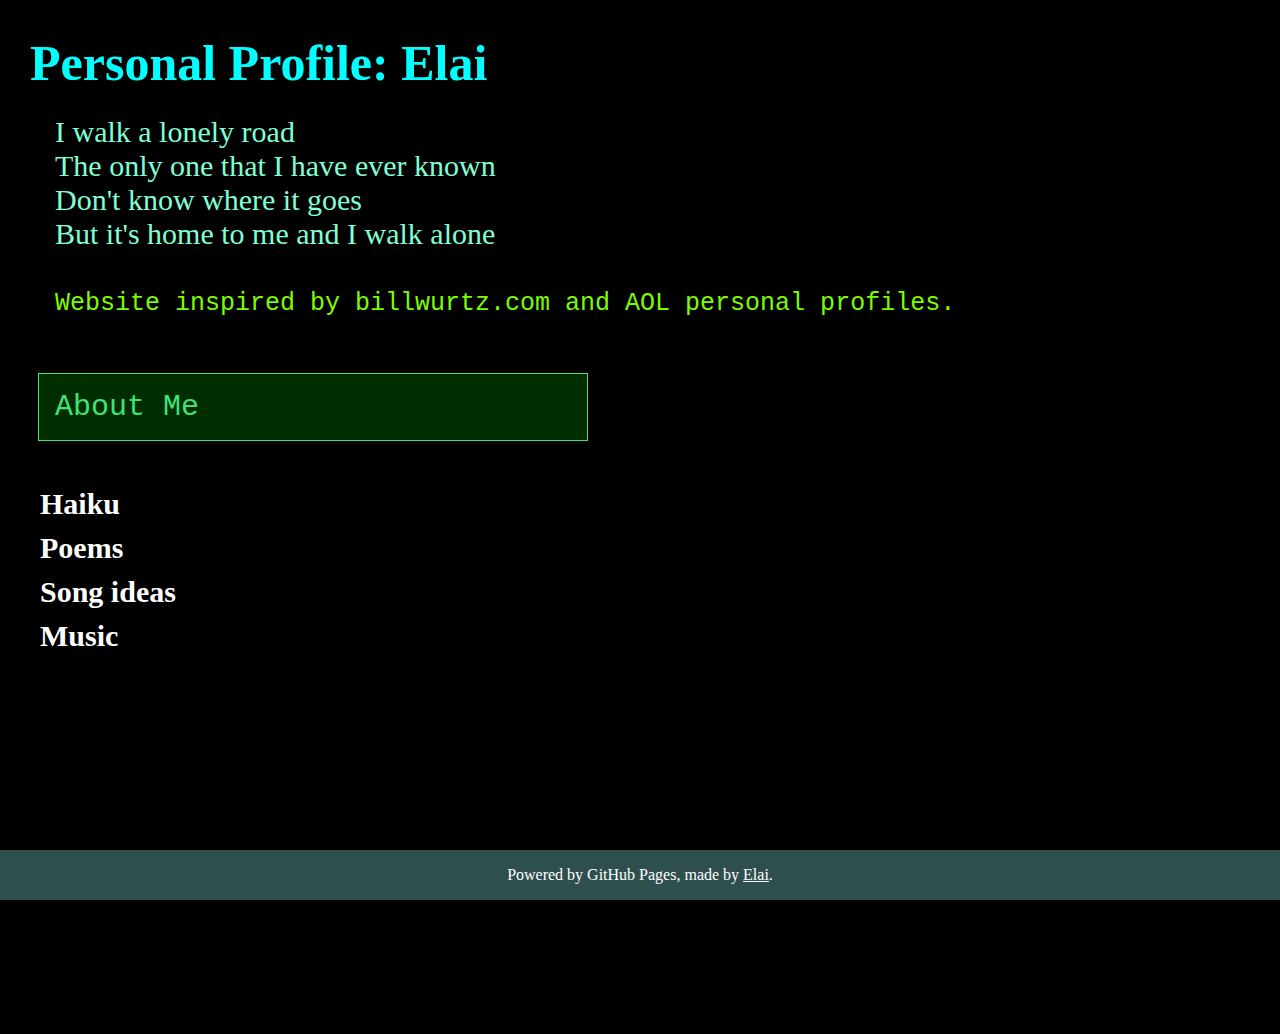
<file: index.html>
<!doctype html>
<html>
<head>
<meta charset="utf-8">
<meta name=viewport content="width=device-width, initial-scale=0.5">
<title>Profile</title>
<link href="css/custom.css" rel="stylesheet" type="text/css">

	<!--CSS-->
	<style>
		table, th, td {
                border: 1px solid #41e17a;
                color: #41e17a;
                margin-left: 20px;
                font-size: 25px;
                font-family: monospace;
                text-align: justify;
                background-color: #002e00;
                width: 550px;
            }
            .collapsible {
                background-color: #002e00;
                color: #41e17a;
                cursor: pointer;
                padding: 16px;
                width: 550px;
                border: 1px solid #41e17a;
                text-align: left;
                outline: none;
                font-size: 30px;
                font-family: monospace;
                margin-left: 38px;
                margin-top: 30px;
                }

                .active, .collapsible:hover {
                background-color: #137736;
                }

                .content {
                padding: 0 18px;
                max-height: 0;
                overflow: hidden;
                transition: max-height 0.2s ease-out;
                }

				.ptext {
					margin-left: 50px;
					text-align: justify;
					color: #41e17a;
					font-size: 30px;
				}
	</style>

</head>

<body>
	<!--title-->
	<h1>Personal Profile: Elai</h1>
	<p class="text">
		I walk a lonely road <br>
		The only one that I have ever known <br>
		Don't know where it goes <br>
		But it's home to me and I walk alone
	</p> <br>
	
	<p class="subtext">
		Website inspired by billwurtz.com and AOL personal profiles.
	</p>

  <!--ABOUT THE AUTHOUR-->
	<button class="collapsible">About Me</button>
	<div class="content">
		<p class="ptext">Hi... I just dump all my random stuff here...</p>
		<p class="ptext"><a href="https://linktr.ee/elai97" target="_blank">Linktree</a></p>
	</div><br><br>
	
	<!--links-->
	<h2><a href="haiku.html">Haiku</a></h2>
	<h3><a href="poems.html">Poems</a></h3>
	<h4><a href="songs.html">Song ideas</a></h4>
	<h5><a href="music.html">Music</a></h4>

	<div class="footer">
		<p class="footer_text">
			Powered by GitHub Pages, made by <a class="userlink" target="_blank" href="https://github.com/ELai97k">Elai</a>.
		</p>
	</div>

	<script>
		var coll = document.getElementsByClassName("collapsible");
            var i;
            
            for (i = 0; i < coll.length; i++) {
              coll[i].addEventListener("click", function() {
                this.classList.toggle("active");
                var content = this.nextElementSibling;
                if (content.style.maxHeight) {
                  content.style.maxHeight = null;
                } else {
                  content.style.maxHeight = content.scrollHeight + "px";
                } 
              });
            }
	</script>

</body>
</html>
</file>
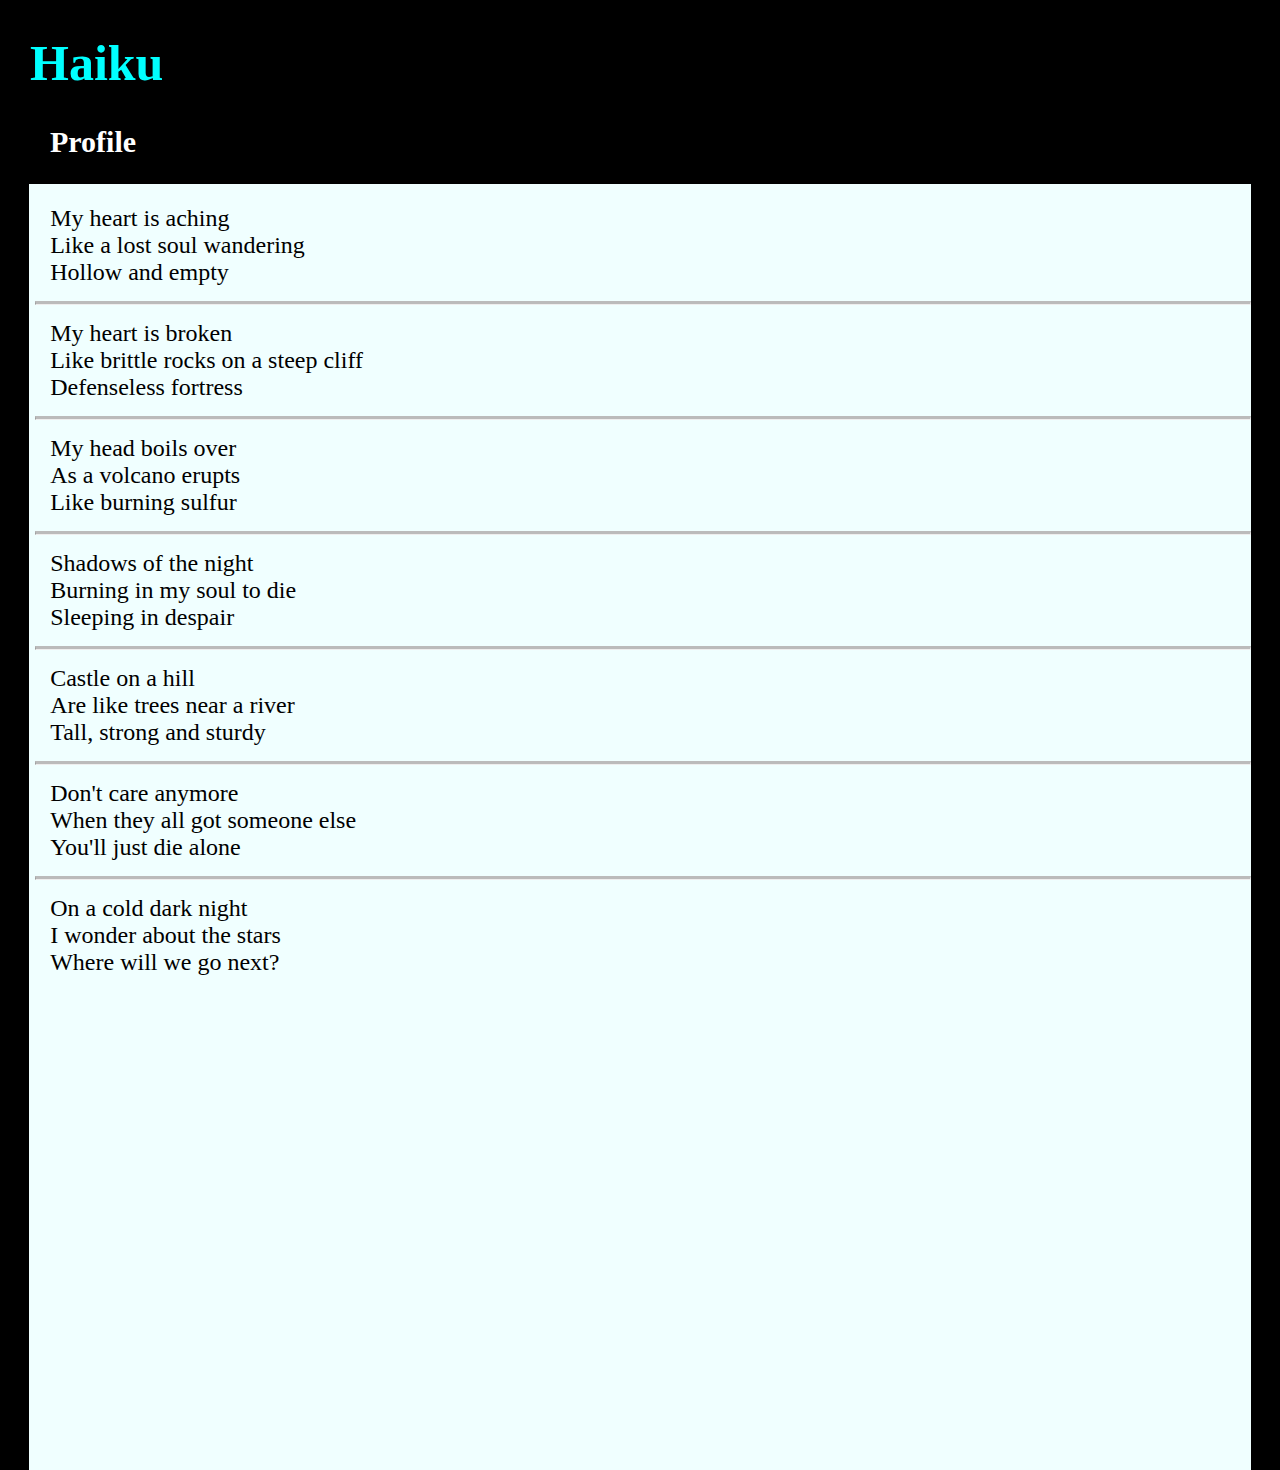
<file: haiku.html>
<!doctype html>
<html>
<head>
<meta charset="utf-8">
<meta name=viewport content="width=device-width, initial-scale=0.5">
<title>Haiku</title>
<link href="css/haiku.css" rel="stylesheet" type="text/css">
</head>

<body>
	<!--title-->
	<div class="menu">
		<h1>Haiku</h1>
		<!--menu links-->
		<h2><a href="index.html">Profile</a></h2>
	</div>
	
	<!--container-->
	<div class="haiku-box">
		<p> <!--part 1-->
			My heart is aching <br>
			Like a lost soul wandering <br>
			Hollow and empty
		</p> <hr class="solid">

		<p> <!--part 2-->
			My heart is broken <br>
			Like brittle rocks on a steep cliff <br>
			Defenseless fortress
		</p> <hr class="solid">
		
		<p> <!--part 3-->
			My head boils over <br>
			As a volcano erupts <br>
			Like burning sulfur
		</p> <hr class="solid">
		
		<p> <!--part 4-->
			Shadows of the night <br>
			Burning in my soul to die <br>
			Sleeping in despair
		</p> <hr class="solid">
		
		<p> <!--part 5-->
			Castle on a hill <br>
			Are like trees near a river <br>
			Tall, strong and sturdy
		</p> <hr class="solid">
		
		<p> <!--part 6-->
			Don't care anymore <br>
			When they all got someone else <br>
			You'll just die alone
		</p> <hr class="solid">
		
		<p> <!--part 7-->
			On a cold dark night <br>
			I wonder about the stars <br>
			Where will we go next?
		</p>
	</div>
	<!--container end-->


</body>
</html>
</file>
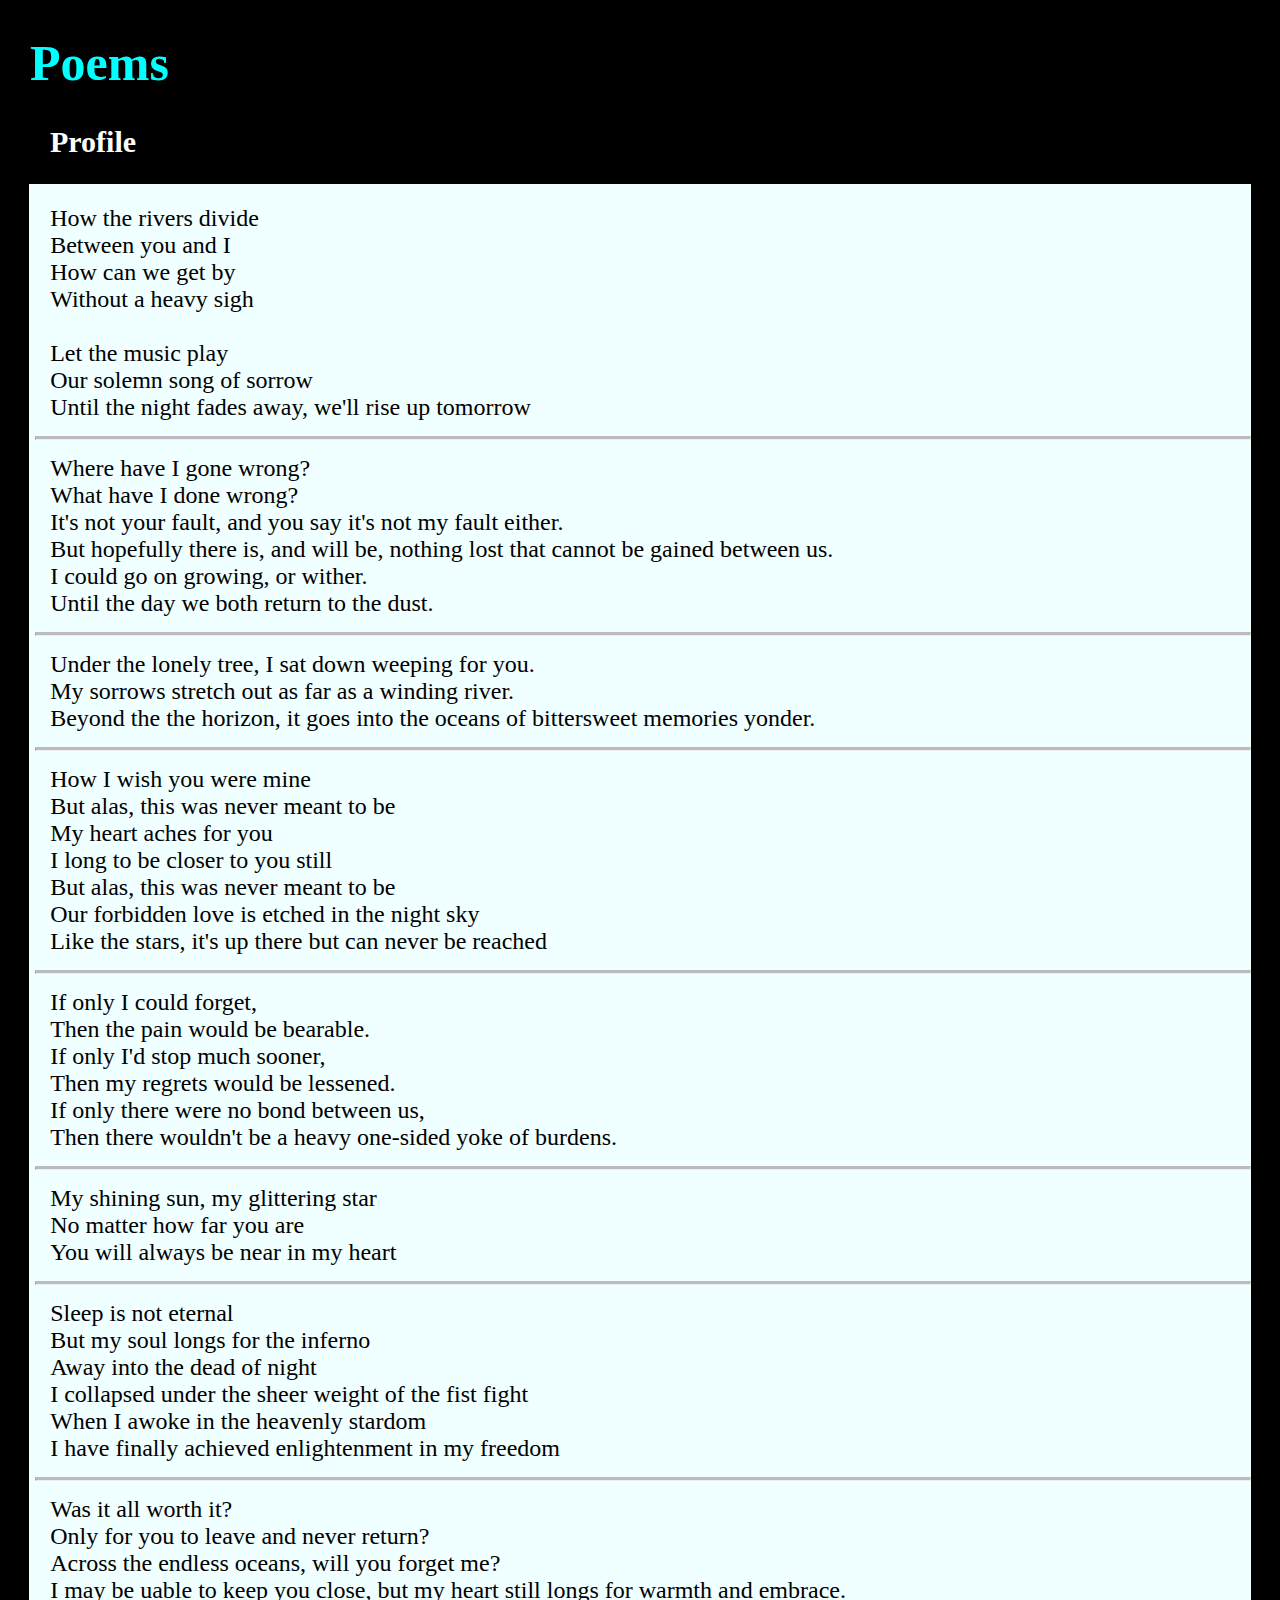
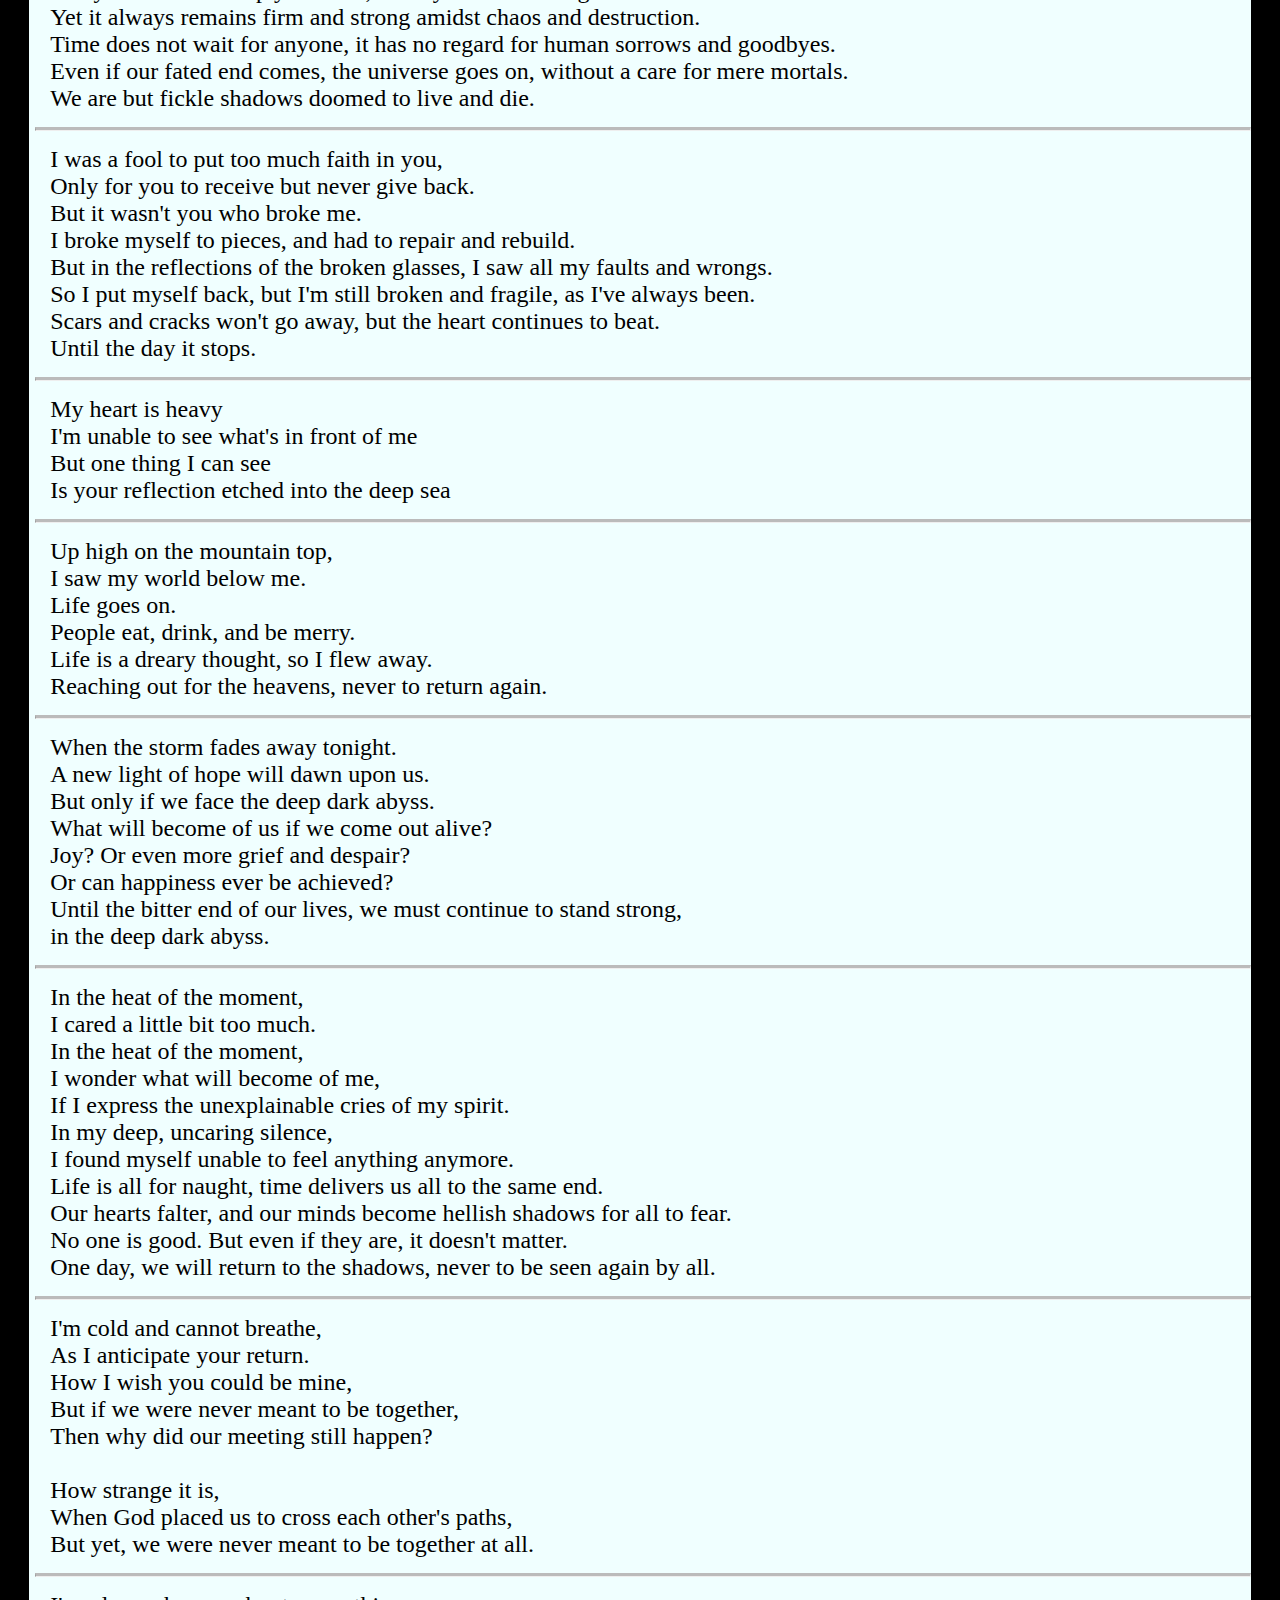
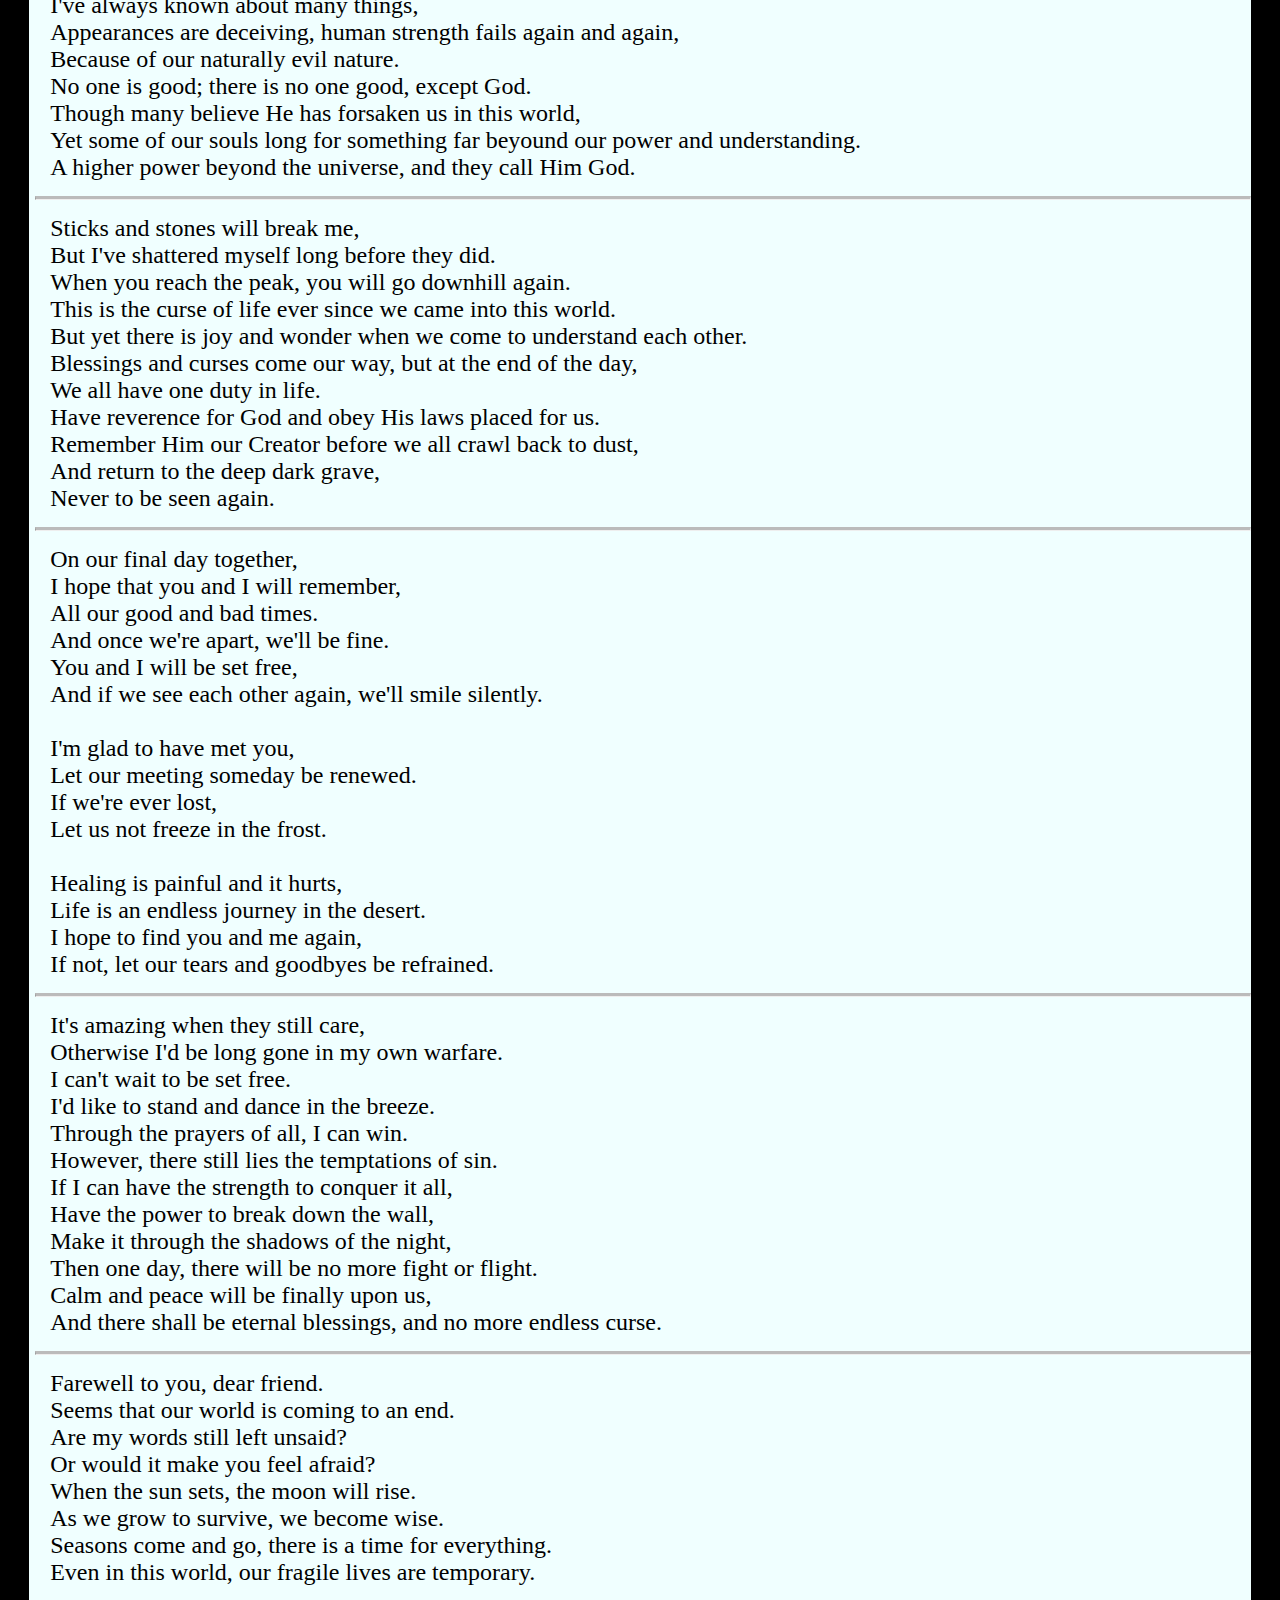
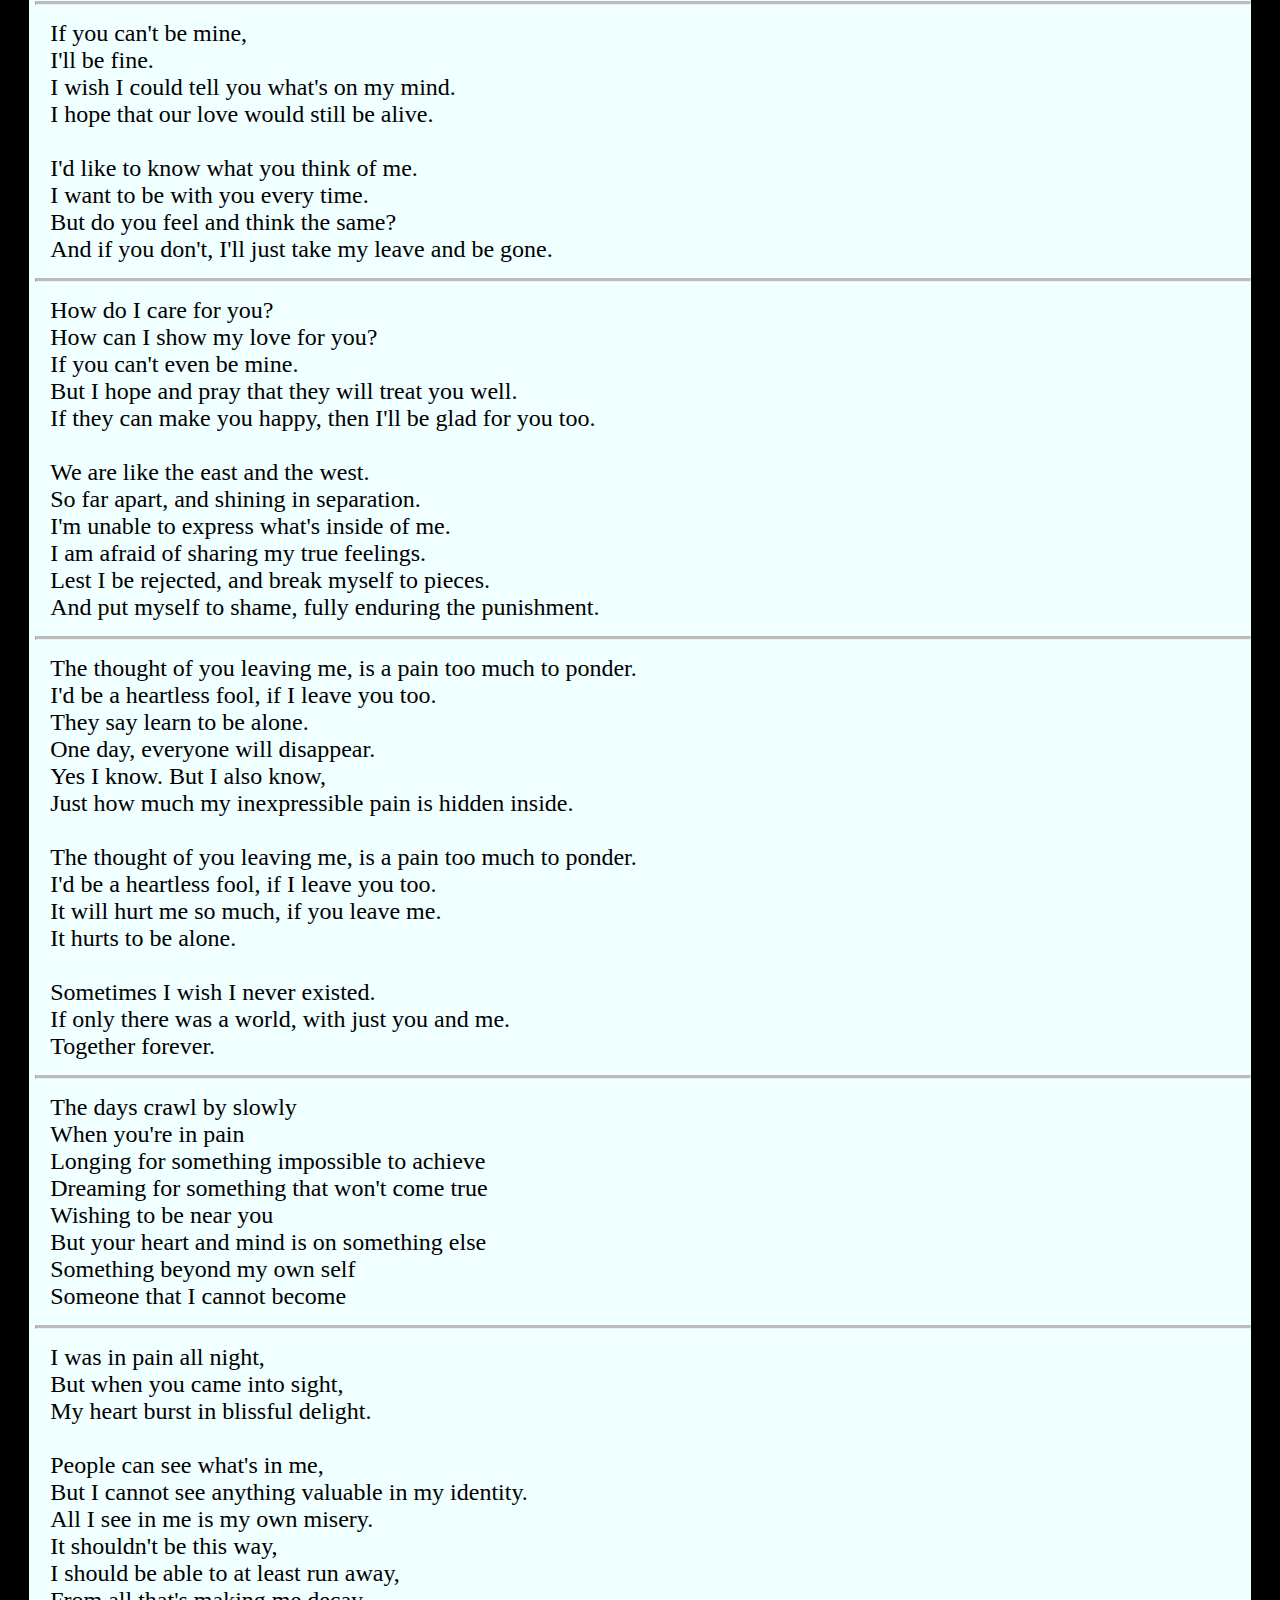
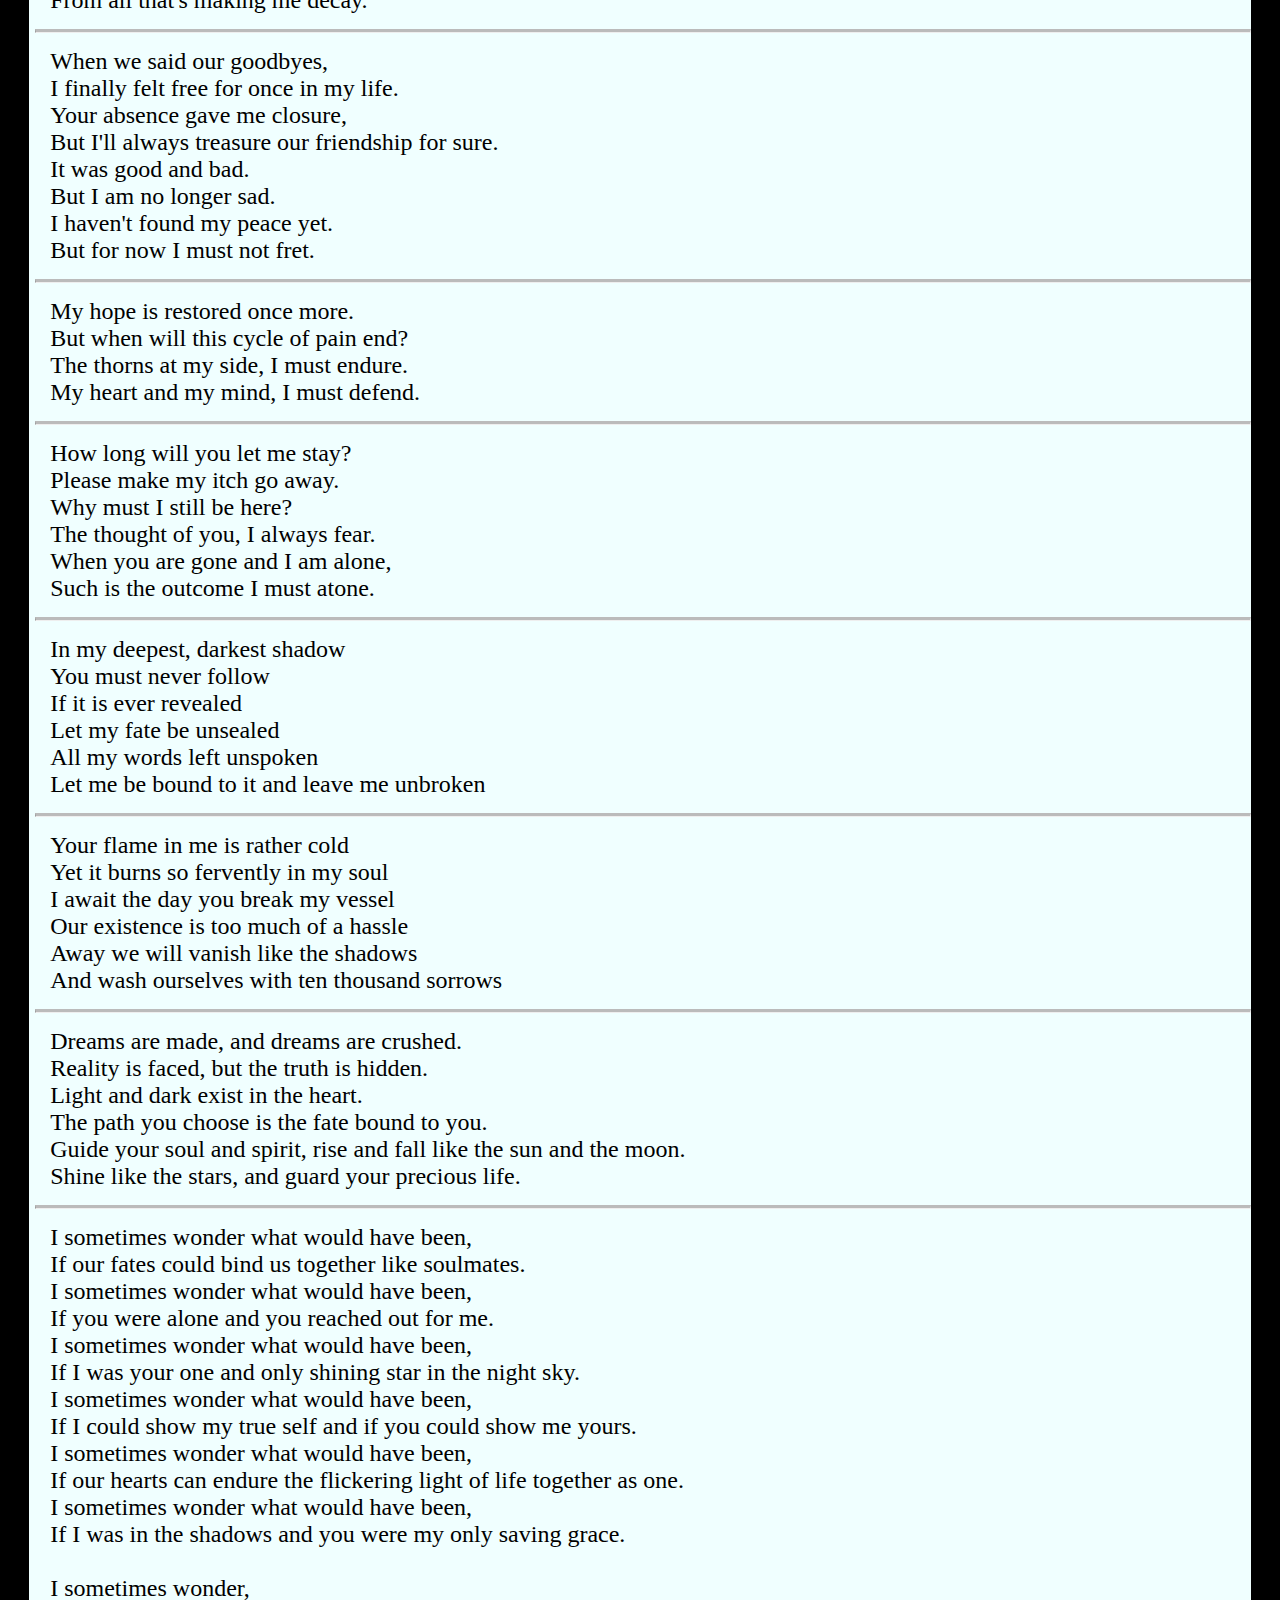
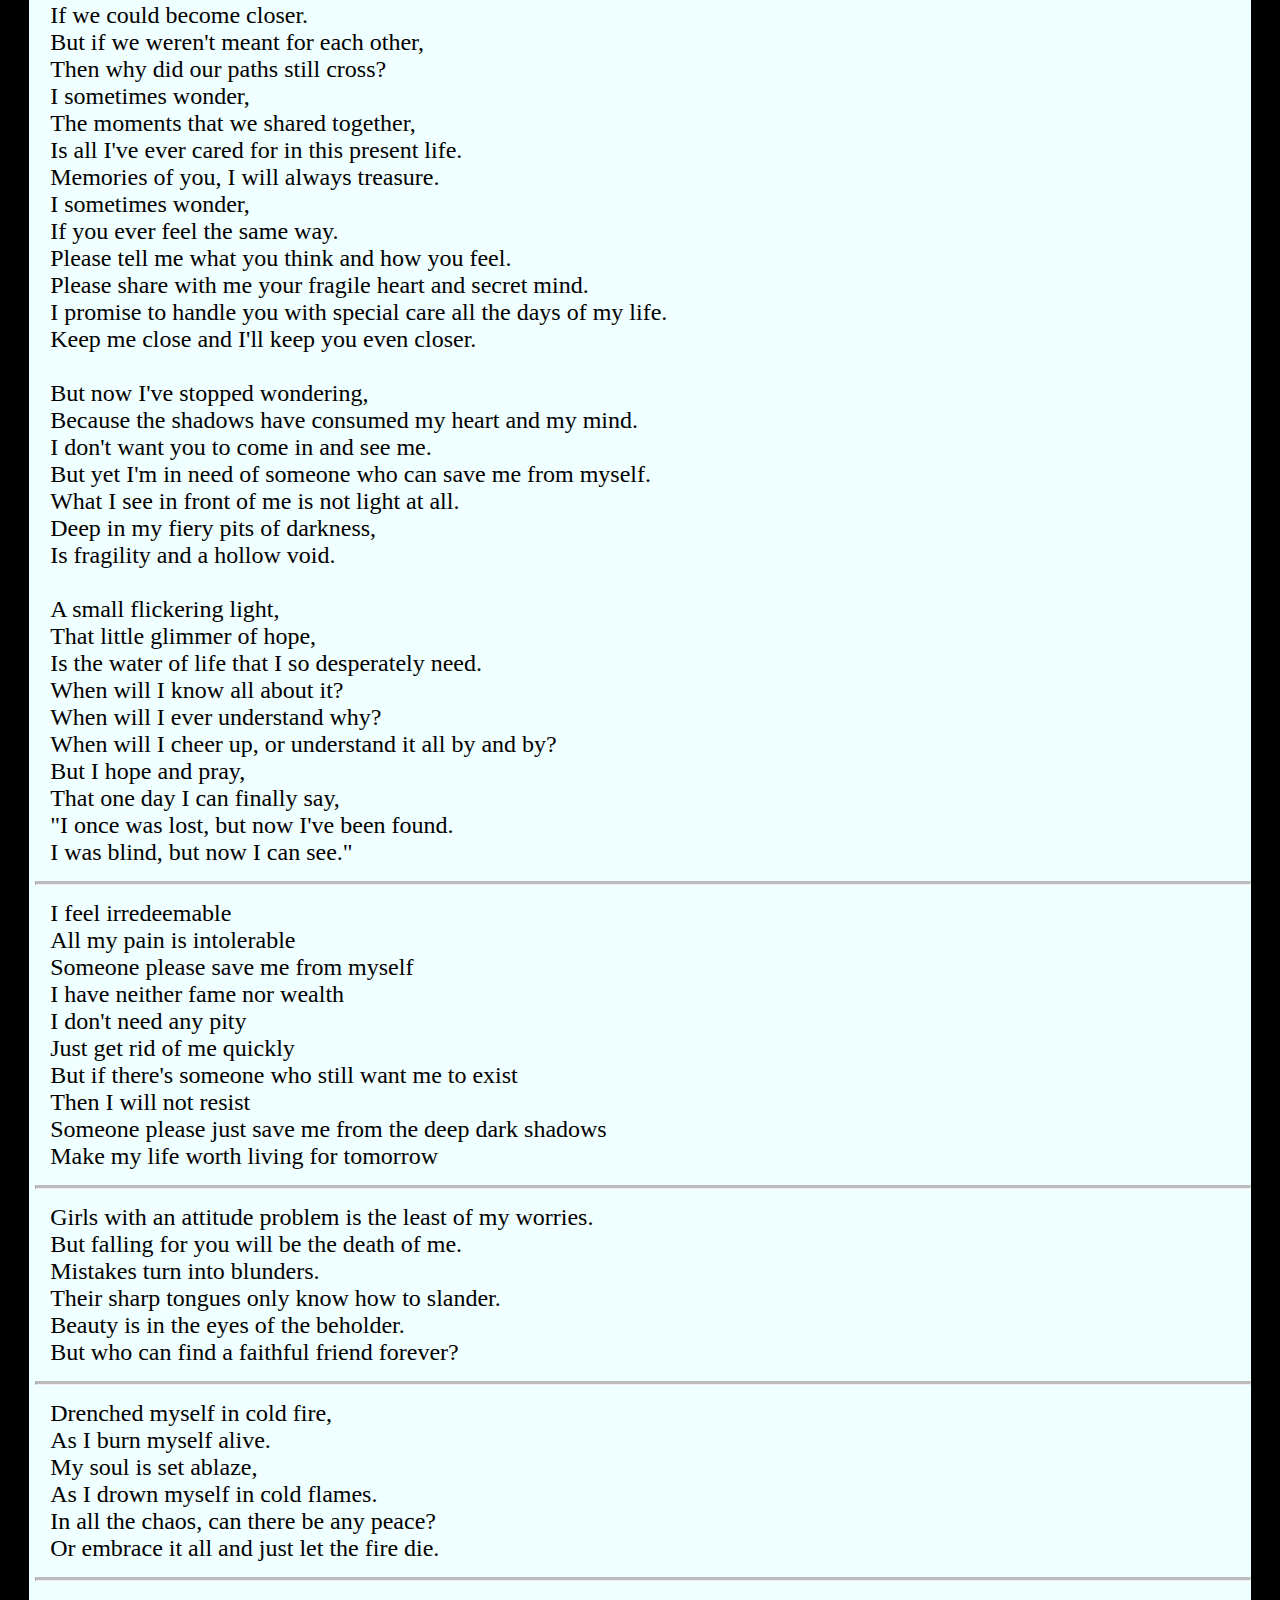
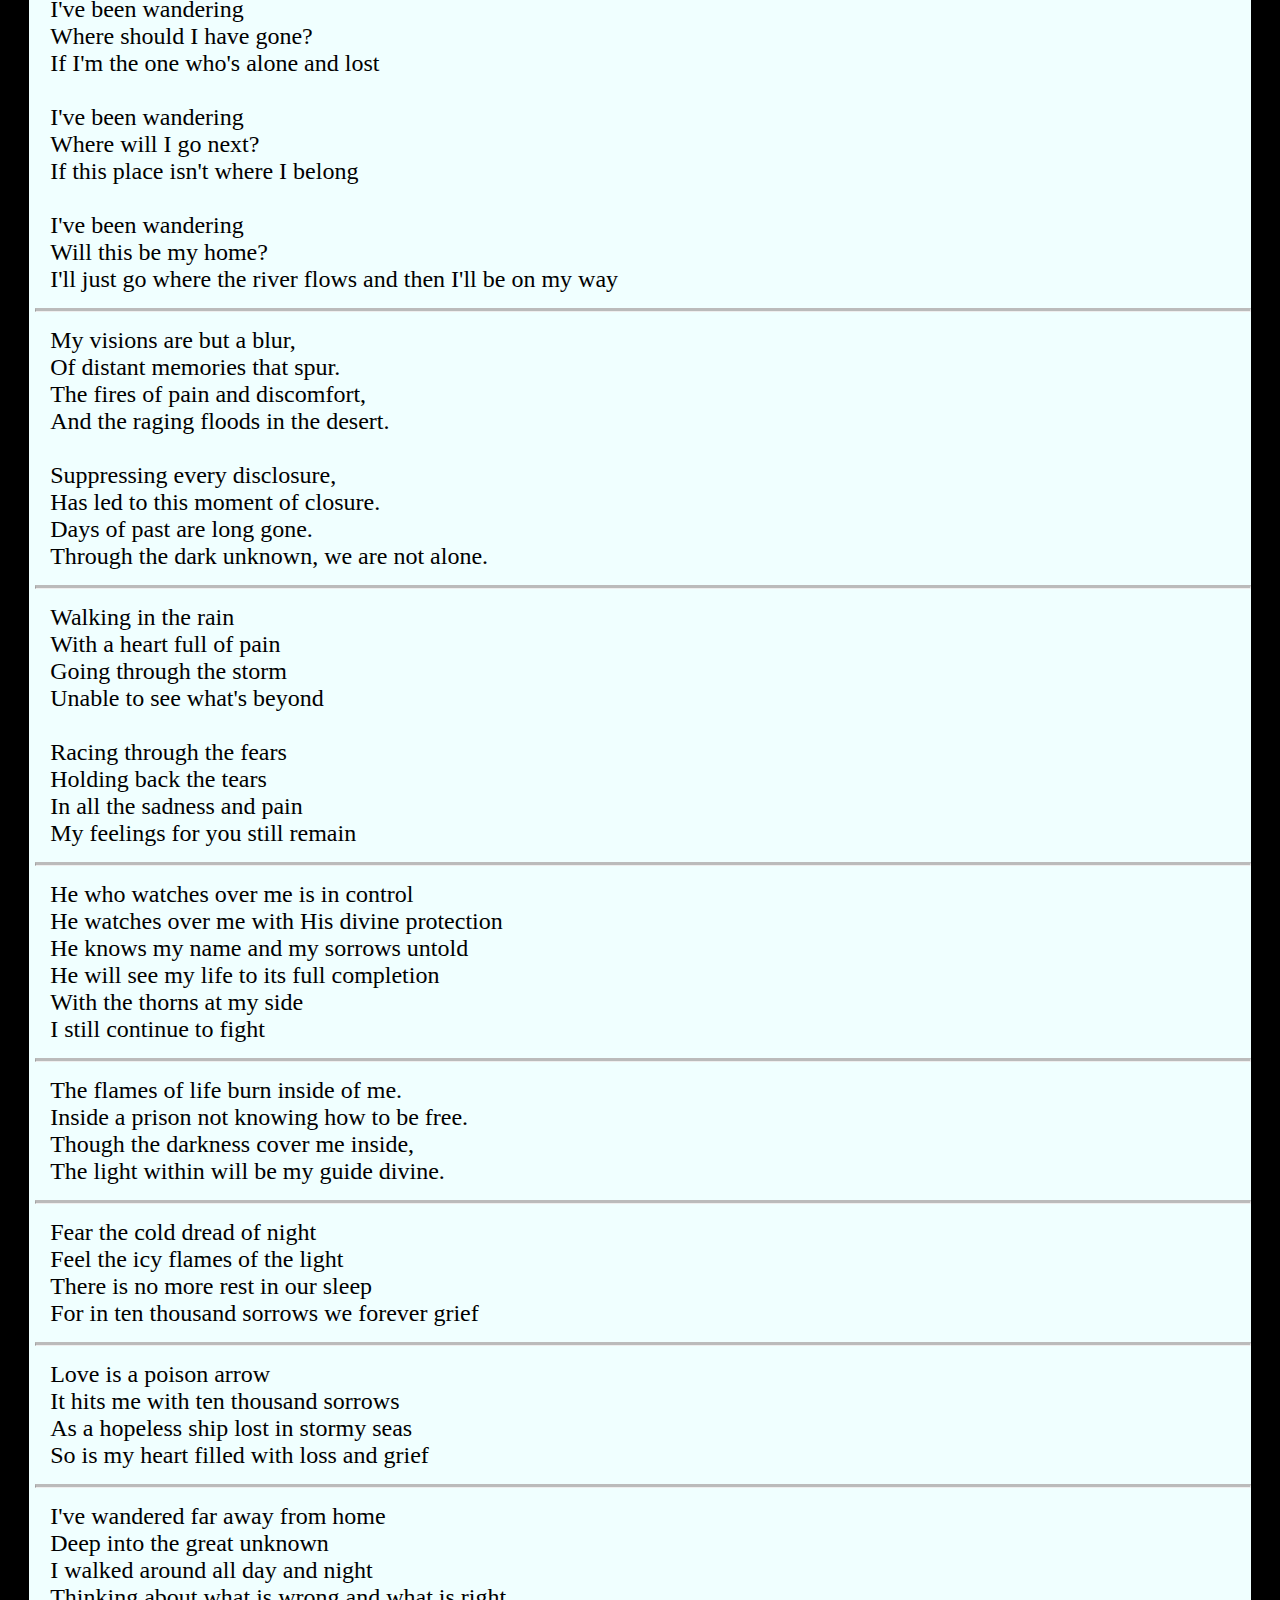
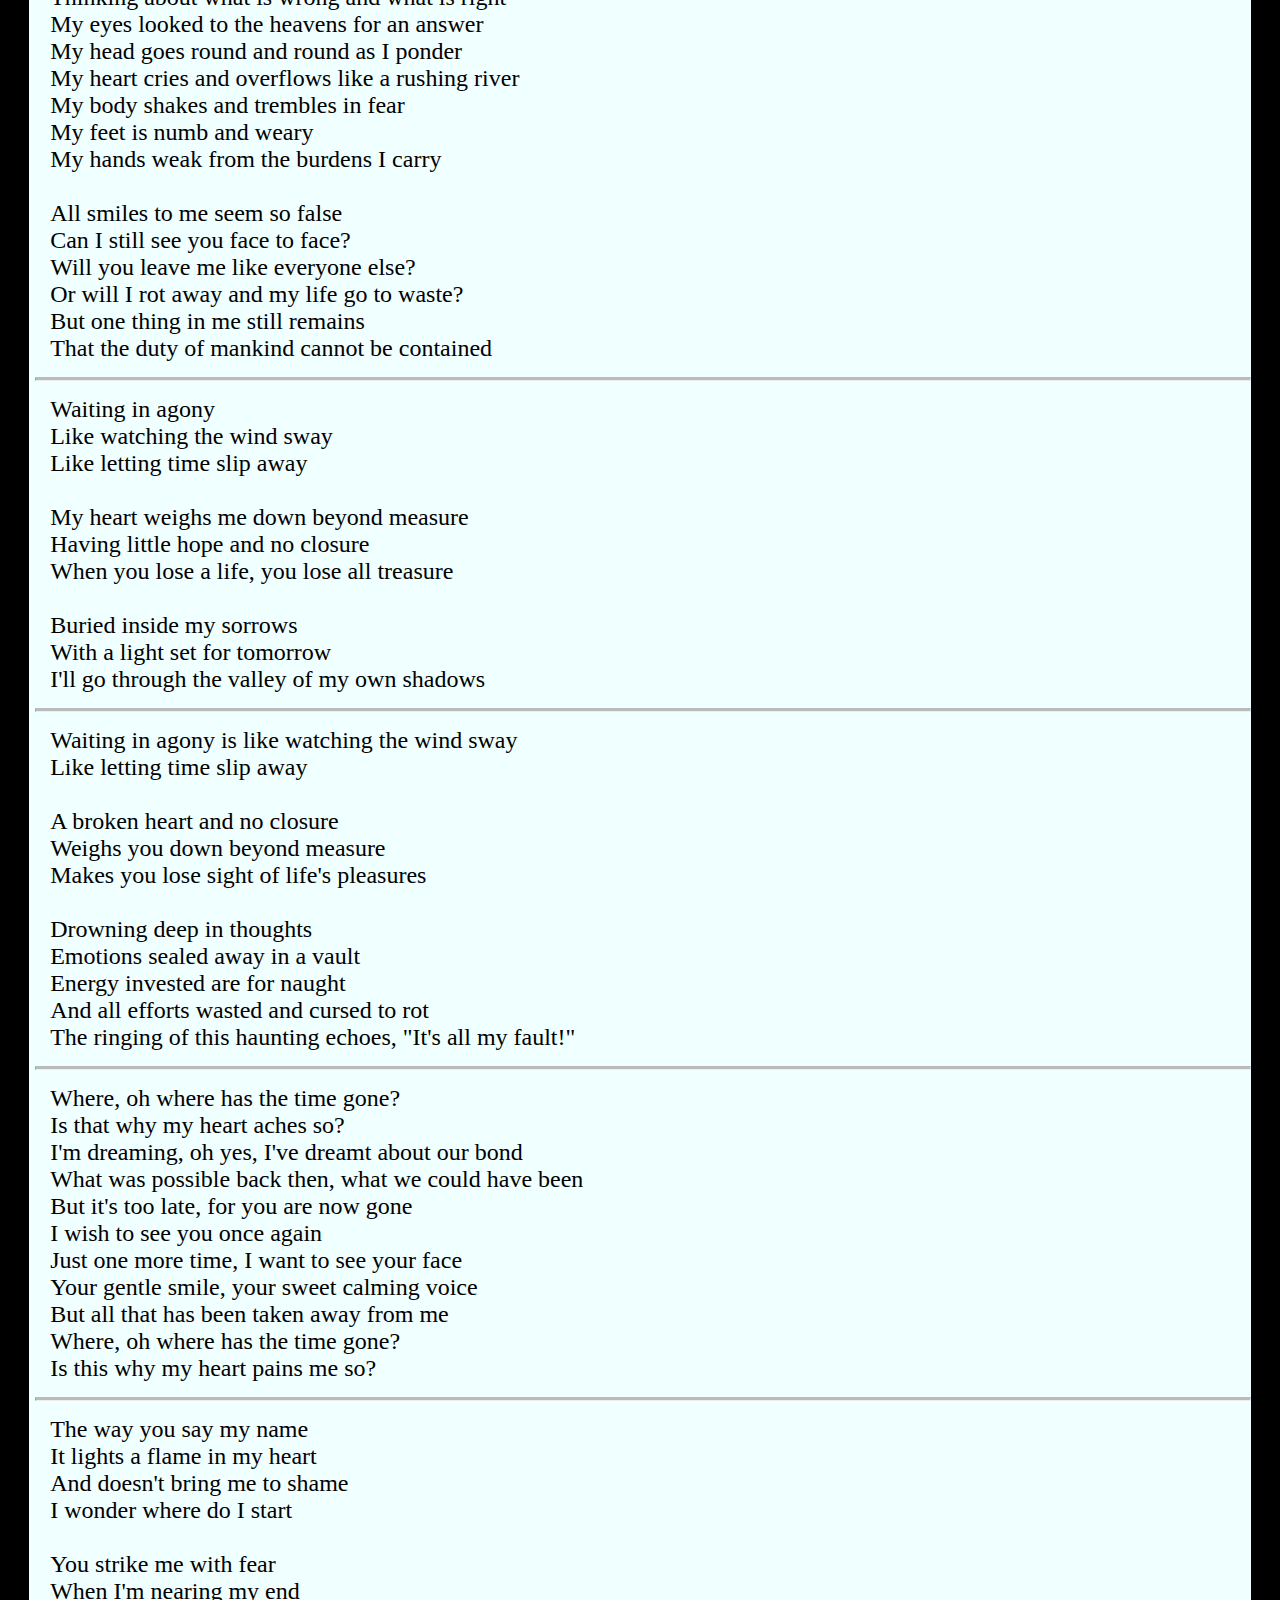
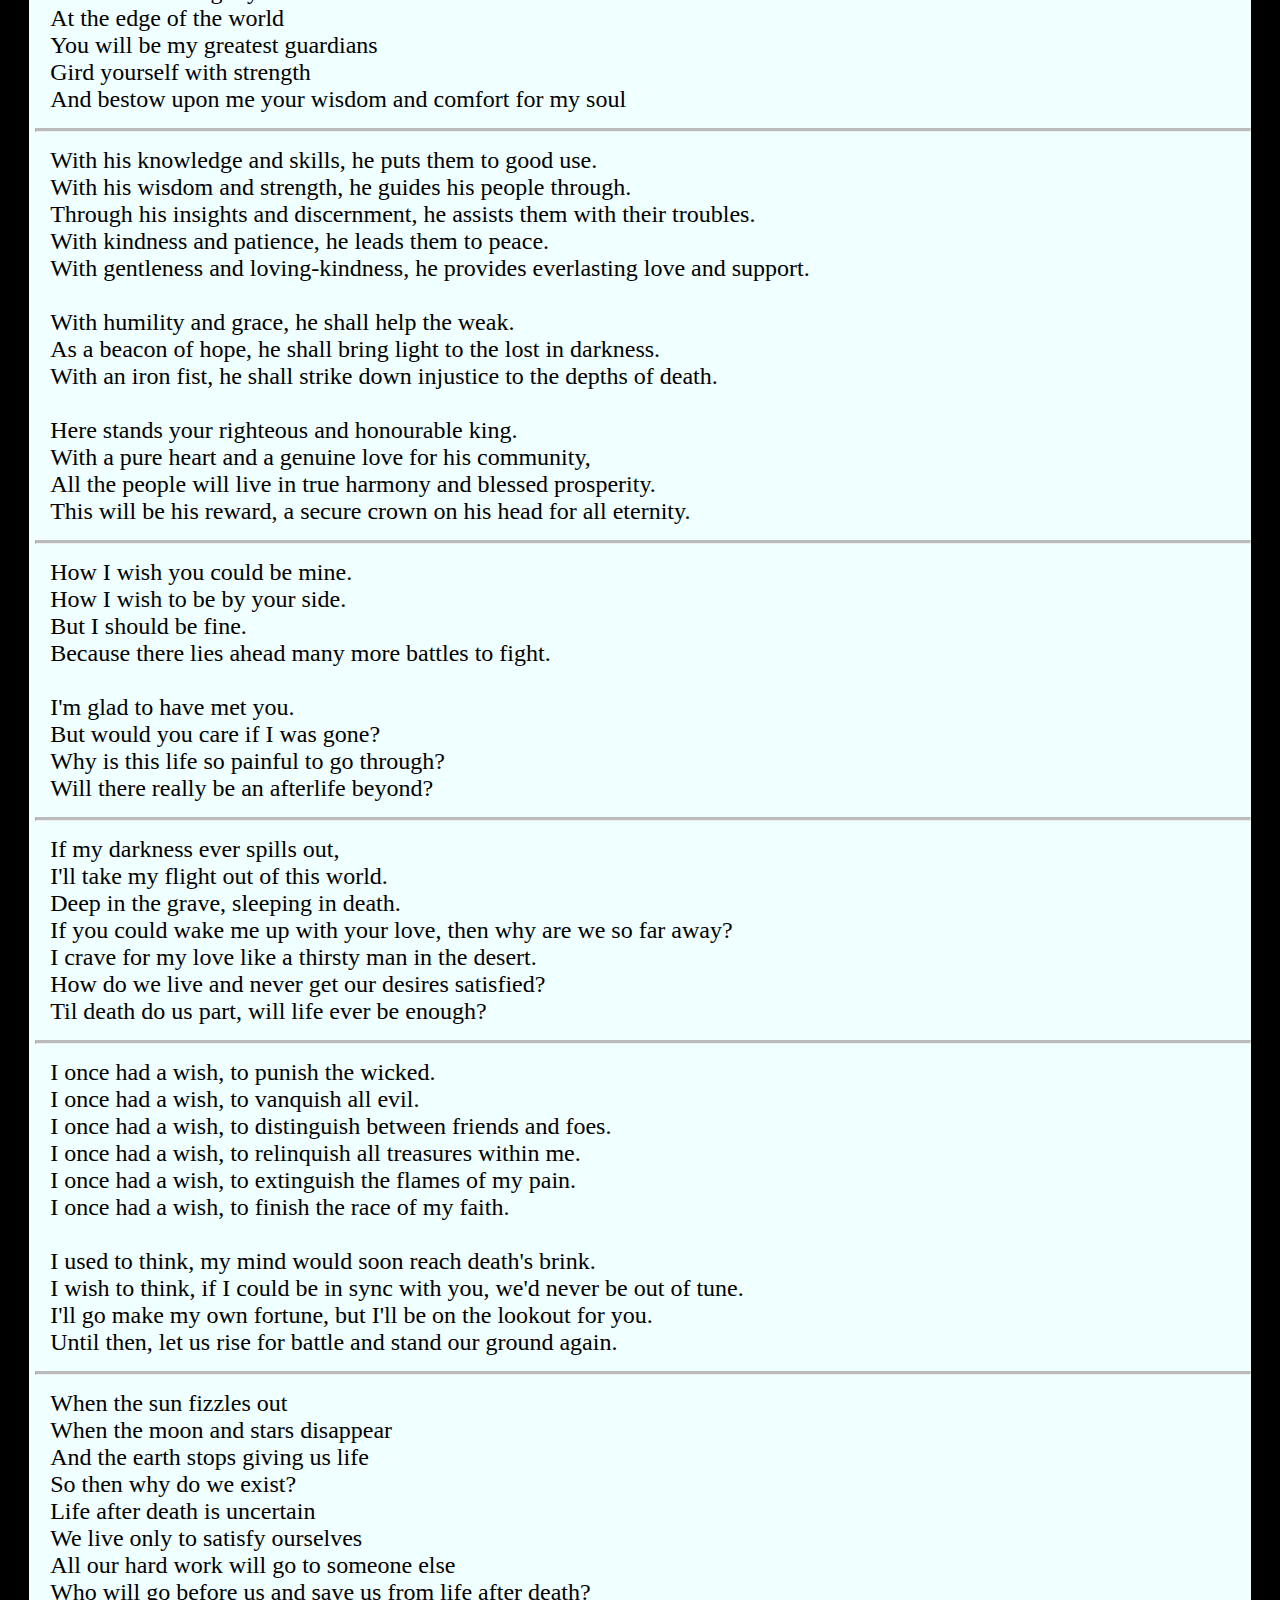
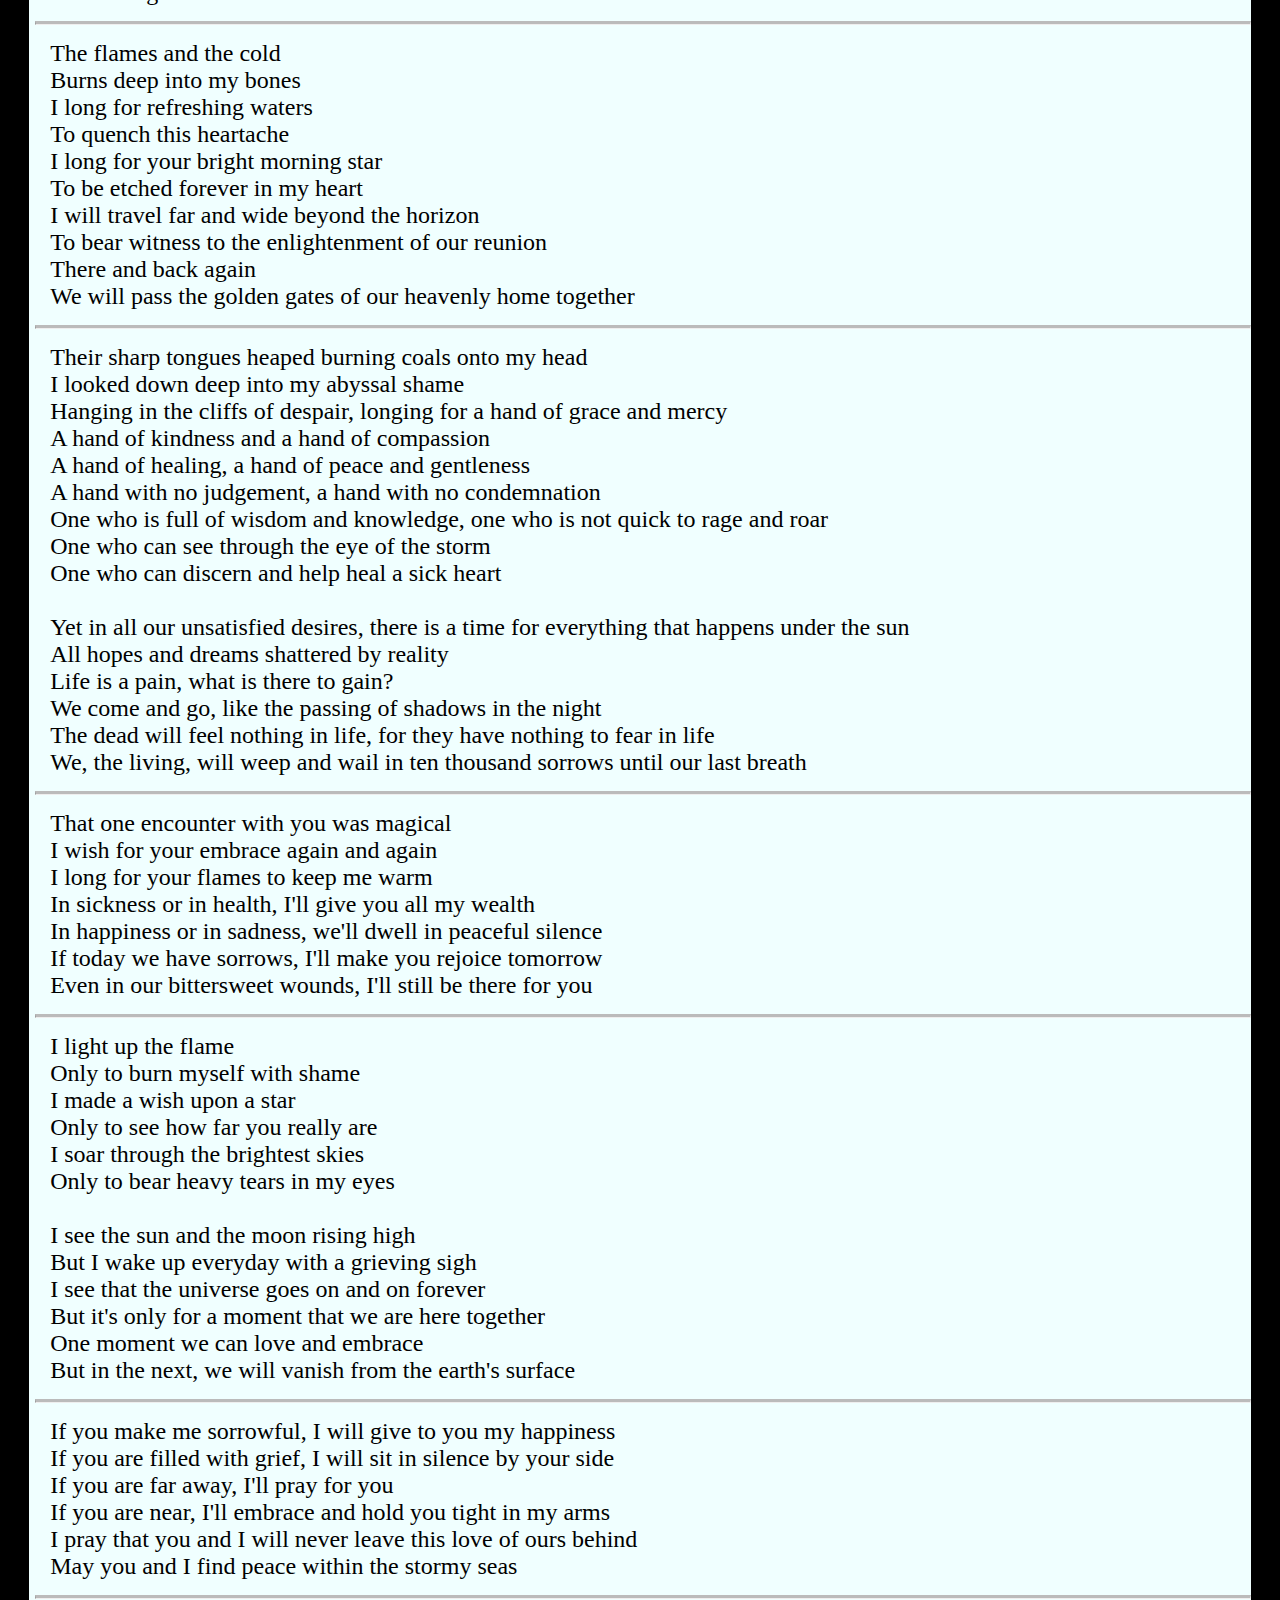
<file: poems.html>
<!doctype html>
<html>
<head>
<meta charset="utf-8">
<meta name=viewport content="width=device-width, initial-scale=0.5">
<title>Poems</title>
<link href="css/poems.css" rel="stylesheet" type="text/css">
</head>

<body>
	<!--title-->
	<h1>Poems</h1>

	<!--menu links-->
	<div class="menu">
		<h2><a href="index.html">Profile</a></h2>
	</div>
	
	<!--container-->
	<div class="poem-box">
		<p> <!--part 1-->
			How the rivers divide <br>
			Between you and I <br>
			How can we get by <br>
			Without a heavy sigh <br><br>
			Let the music play <br>
			Our solemn song of sorrow <br>
			Until the night fades away, we'll rise up tomorrow
		</p> <hr class="solid">
		
		<p> <!--part 2-->
			Where have I gone wrong? <br>
			What have I done wrong? <br>
			It's not your fault, and you say it's not my fault either. <br>
			But hopefully there is, and will be, nothing lost that cannot be gained between us. <br>
			I could go on growing, or wither. <br>
			Until the day we both return to the dust.
		</p> <hr class="solid">
		
		<p> <!--part 3-->
			Under the lonely tree, I sat down weeping for you. <br>
			My sorrows stretch out as far as a winding river. <br>
			Beyond the the horizon, it goes into the oceans of bittersweet memories yonder.
		</p> <hr class="solid">
		
		<p> <!--part 4-->
			How I wish you were mine <br>
			But alas, this was never meant to be <br>
			My heart aches for you <br>
			I long to be closer to you still <br>
			But alas, this was never meant to be <br>
			Our forbidden love is etched in the night sky <br>
			Like the stars, it's up there but can never be reached
		</p> <hr class="solid">
		
		<p> <!--part 5-->
			If only I could forget, <br>
			Then the pain would be bearable. <br>
			If only I'd stop much sooner, <br>
			Then my regrets would be lessened. <br>
			If only there were no bond between us, <br>
			Then there wouldn't be a heavy one-sided yoke of burdens.
		</p> <hr class="solid">
		
		<p> <!--part 6-->
			My shining sun, my glittering star <br>
			No matter how far you are <br>
			You will always be near in my heart
		</p> <hr class="solid">
		
		<p> <!--part 7-->
			Sleep is not eternal <br>
			But my soul longs for the inferno <br>
			Away into the dead of night <br>
			I collapsed under the sheer weight of the fist fight <br>
			When I awoke in the heavenly stardom <br>
			I have finally achieved enlightenment in my freedom
		</p> <hr class="solid">

		<p> <!--part 8-->
			Was it all worth it? <br>
			Only for you to leave and never return? <br>
			Across the endless oceans, will you forget me? <br>
			I may be uable to keep you close, but my heart still longs for warmth and embrace. <br>
			Yet it always remains firm and strong amidst chaos and destruction. <br>
			Time does not wait for anyone, it has no regard for human sorrows and goodbyes. <br>
			Even if our fated end comes, the universe goes on, without a care for mere mortals. <br>
			We are but fickle shadows doomed to live and die.
		</p> <hr class="solid">

		<p> <!--part 9-->
			I was a fool to put too much faith in you, <br>
			Only for you to receive but never give back. <br>
			But it wasn't you who broke me. <br>
			I broke myself to pieces, and had to repair and rebuild. <br>
			But in the reflections of the broken glasses, I saw all my faults and wrongs. <br>
			So I put myself back, but I'm still broken and fragile, as I've always been. <br>
			Scars and cracks won't go away, but the heart continues to beat. <br>
			Until the day it stops.
		</p> <hr class="solid">

		<p> <!--part 10-->
			My heart is heavy <br>
			I'm unable to see what's in front of me <br>
			But one thing I can see <br>
			Is your reflection etched into the deep sea
		</p> <hr class="solid">

		<p> <!--part 11-->
			Up high on the mountain top, <br>
			I saw my world below me. <br>
			Life goes on. <br>
			People eat, drink, and be merry. <br>
			Life is a dreary thought, so I flew away. <br>
			Reaching out for the heavens, never to return again.
		</p> <hr class="solid">

		<p> <!--part 11-->
			When the storm fades away tonight. <br>
			A new light of hope will dawn upon us. <br>
			But only if we face the deep dark abyss. <br>
			What will become of us if we come out alive? <br>
			Joy? Or even more grief and despair? <br>
			Or can happiness ever be achieved? <br>
			Until the bitter end of our lives, we must continue to stand strong, <br>
			in the deep dark abyss.
		</p> <hr class="solid">

		<p> <!--part 12-->
			In the heat of the moment, <br>
			I cared a little bit too much. <br>
			In the heat of the moment, <br>
			I wonder what will become of me, <br>
			If I express the unexplainable cries of my spirit. <br>
			In my deep, uncaring silence, <br>
			I found myself unable to feel anything anymore. <br>
			Life is all for naught, time delivers us all to the same end. <br>
			Our hearts falter, and our minds become hellish shadows for all to fear. <br>
			No one is good. But even if they are, it doesn't matter. <br>
			One day, we will return to the shadows, never to be seen again by all.
		</p> <hr class="solid">

		<p> <!--part 13-->
			I'm cold and cannot breathe, <br>
			As I anticipate your return. <br>
			How I wish you could be mine, <br>
			But if we were never meant to be together, <br>
			Then why did our meeting still happen? <br><br>

			How strange it is, <br>
			When God placed us to cross each other's paths, <br>
			But yet, we were never meant to be together at all.
		</p> <hr class="solid">

		<p> <!--part 14-->
			I've always known about many things, <br>
			Appearances are deceiving, human strength fails again and again, <br>
			Because of our naturally evil nature. <br>
			No one is good; there is no one good, except God. <br>
			Though many believe He has forsaken us in this world, <br>
			Yet some of our souls long for something far beyound our power and understanding.<br>
			A higher power beyond the universe, and they call Him God.
		</p> <hr class="solid">

		<p> <!--part 15-->
			Sticks and stones will break me, <br>
			But I've shattered myself long before they did. <br>
			When you reach the peak, you will go downhill again. <br>
			This is the curse of life ever since we came into this world. <br>
			But yet there is joy and wonder when we come to understand each other. <br>
			Blessings and curses come our way, but at the end of the day, <br>
			We all have one duty in life. <br>
			Have reverence for God and obey His laws placed for us. <br>
			Remember Him our Creator before we all crawl back to dust, <br>
			And return to the deep dark grave, <br>
			Never to be seen again.
		</p> <hr class="solid">

		<p> <!--part 16-->
			On our final day together, <br>
			I hope that you and I will remember, <br>
			All our good and bad times. <br>
			And once we're apart, we'll be fine. <br>
			You and I will be set free, <br>
			And if we see each other again, we'll smile silently. <br><br>

			I'm glad to have met you, <br>
			Let our meeting someday be renewed. <br>
			If we're ever lost, <br>
			Let us not freeze in the frost. <br><br>

			Healing is painful and it hurts, <br>
			Life is an endless journey in the desert. <br>
			I hope to find you and me again, <br>
			If not, let our tears and goodbyes be refrained.
		</p> <hr class="solid">

		<p> <!--part 17-->
			It's amazing when they still care, <br>
			Otherwise I'd be long gone in my own warfare. <br>
			I can't wait to be set free. <br>
			I'd like to stand and dance in the breeze. <br>
			Through the prayers of all, I can win. <br>
			However, there still lies the temptations of sin. <br>
			If I can have the strength to conquer it all, <br>
			Have the power to break down the wall, <br>
			Make it through the shadows of the night, <br>
			Then one day, there will be no more fight or flight. <br>
			Calm and peace will be finally upon us, <br>
			And there shall be eternal blessings, and no more endless curse.
		</p> <hr class="solid">

		<p> <!--part 18-->
			Farewell to you, dear friend. <br>
			Seems that our world is coming to an end. <br>
			Are my words still left unsaid? <br>
			Or would it make you feel afraid? <br>
			When the sun sets, the moon will rise. <br>
			As we grow to survive, we become wise. <br>
			Seasons come and go, there is a time for everything. <br>
			Even in this world, our fragile lives are temporary.
		</p> <hr class="solid">

		<p> <!--part 19-->
			If you can't be mine, <br>
			I'll be fine. <br>
			I wish I could tell you what's on my mind. <br>
			I hope that our love would still be alive. <br><br>

			I'd like to know what you think of me. <br>
			I want to be with you every time. <br>
			But do you feel and think the same? <br>
			And if you don't, I'll just take my leave and be gone.
		</p> <hr class="solid">

		<p> <!--part 20-->
			How do I care for you?<br>
			How can I show my love for you?<br>
			If you can't even be mine.<br>
			But I hope and pray that they will treat you well.<br>
			If they can make you happy, then I'll be glad for you too.<br><br>

			We are like the east and the west.<br>
			So far apart, and shining in separation.<br>
			I'm unable to express what's inside of me.<br>
			I am afraid of sharing my true feelings.<br>
			Lest I be rejected, and break myself to pieces.<br>
			And put myself to shame, fully enduring the punishment.
		</p> <hr class="solid">

		<p> <!--part 21-->
			The thought of you leaving me, is a pain too much to ponder.<br>
			I'd be a heartless fool, if I leave you too.<br>
			They say learn to be alone.<br>
			One day, everyone will disappear.<br>
			Yes I know. But I also know,<br>
			Just how much my inexpressible pain is hidden inside.<br><br>

			The thought of you leaving me, is a pain too much to ponder.<br>
			I'd be a heartless fool, if I leave you too.<br>
			It will hurt me so much, if you leave me.<br>
			It hurts to be alone.<br><br>

			Sometimes I wish I never existed.<br>
			If only there was a world, with just you and me.<br>
			Together forever.
		</p> <hr class="solid">

		<p> <!--part 22-->
			The days crawl by slowly<br>
			When you're in pain<br>
			Longing for something impossible to achieve<br>
			Dreaming for something that won't come true<br>
			Wishing to be near you<br>
			But your heart and mind is on something else<br>
			Something beyond my own self <br>
			Someone that I cannot become
		</p> <hr class="solid">

		<p> <!--part 23-->
			I was in pain all night,<br>
			But when you came into sight,<br>
			My heart burst in blissful delight.<br><br>

			People can see what's in me,<br>
			But I cannot see anything valuable in my identity.<br>
			All I see in me is my own misery.<br>
			It shouldn't be this way,<br>
			I should be able to at least run away,<br>
			From all that's making me decay.
		</p> <hr class="solid">

		<p> <!--part 24-->
			When we said our goodbyes,<br>
			I finally felt free for once in my life.<br>
			Your absence gave me closure,<br>
			But I'll always treasure our friendship for sure.<br>
			It was good and bad.<br>
			But I am no longer sad.<br>
			I haven't found my peace yet.<br>
			But for now I must not fret.
		</p> <hr class="solid">

		<p> <!--part 25-->
			My hope is restored once more.<br>
			But when will this cycle of pain end?<br>
			The thorns at my side, I must endure.<br>
			My heart and my mind, I must defend.
		</p> <hr class="solid">

		<p> <!--part 26-->
			How long will you let me stay?<br>
			Please make my itch go away.<br>
			Why must I still be here?<br>
			The thought of you, I always fear.<br>
			When you are gone and I am alone,<br>
			Such is the outcome I must atone.
		</p> <hr class="solid">

		<p> <!--part 27-->
			In my deepest, darkest shadow<br>
			You must never follow<br>
			If it is ever revealed<br>
			Let my fate be unsealed <br>
			All my words left unspoken<br>
			Let me be bound to it and leave me unbroken
		</p> <hr class="solid">
		
		<p> <!--part 28-->
			Your flame in me is rather cold<br>
			Yet it burns so fervently in my soul<br>
			I await the day you break my vessel<br>
			Our existence is too much of a hassle<br>
			Away we will vanish like the shadows<br>
			And wash ourselves with ten thousand sorrows
		</p> <hr class="solid">

		<p> <!--part 29-->
			Dreams are made, and dreams are crushed.<br>
			Reality is faced, but the truth is hidden.<br>
			Light and dark exist in the heart.<br>
			The path you choose is the fate bound to you.<br>
			Guide your soul and spirit, rise and fall like the sun and the moon.<br>
			Shine like the stars, and guard your precious life.
		</p> <hr class="solid">

		<p> <!--part 30-->
			I sometimes wonder what would have been,<br>
			If our fates could bind us together like soulmates.<br>
			I sometimes wonder what would have been,<br>
			If you were alone and you reached out for me.<br>
			I sometimes wonder what would have been,<br>
			If I was your one and only shining star in the night sky.<br>
			I sometimes wonder what would have been,<br>
			If I could show my true self and if you could show me yours.<br>
			I sometimes wonder what would have been,<br>
			If our hearts can endure the flickering light of life together as one.<br>
			I sometimes wonder what would have been,<br>
			If I was in the shadows and you were my only saving grace.<br><br>

			I sometimes wonder,<br>
			If we could become closer.<br>
			But if we weren't meant for each other,<br>
			Then why did our paths still cross?<br>
			I sometimes wonder,<br>
			The moments that we shared together,<br>
			Is all I've ever cared for in this present life.<br>
			Memories of you, I will always treasure.<br>
			I sometimes wonder,<br>
			If you ever feel the same way.<br>
			Please tell me what you think and how you feel.<br>
			Please share with me your fragile heart and secret mind.<br>
			I promise to handle you with special care all the days of my life.<br>
			Keep me close and I'll keep you even closer.<br><br>

			But now I've stopped wondering,<br>
			Because the shadows have consumed my heart and my mind.<br>
			I don't want you to come in and see me.<br>
			But yet I'm in need of someone who can save me from myself.<br>
			What I see in front of me is not light at all.<br>
			Deep in my fiery pits of darkness,<br>
			Is fragility and a hollow void.<br><br>

			A small flickering light,<br>
			That little glimmer of hope,<br>
			Is the water of life that I so desperately need.<br>
			When will I know all about it?<br>
			When will I ever understand why?<br>
			When will I cheer up, or understand it all by and by?<br>
			But I hope and pray,<br>
			That one day I can finally say,<br>
			"I once was lost, but now I've been found.<br>
			I was blind, but now I can see."
		</p> <hr class="solid">

		<p> <!--part 31-->
			I feel irredeemable<br>
			All my pain is intolerable<br>
			Someone please save me from myself<br>
			I have neither fame nor wealth<br>
			I don't need any pity<br>
			Just get rid of me quickly<br>
			But if there's someone who still want me to exist<br>
			Then I will not resist<br>
			Someone please just save me from the deep dark shadows<br>
			Make my life worth living for tomorrow
		</p> <hr class="solid">

		<p> <!--part 32-->
			Girls with an attitude problem is the least of my worries.<br>
			But falling for you will be the death of me.<br>
			Mistakes turn into blunders.<br>
			Their sharp tongues only know how to slander.<br>
			Beauty is in the eyes of the beholder.<br>
			But who can find a faithful friend forever?
		</p> <hr class="solid">

		<p> <!--part 33-->
			Drenched myself in cold fire,<br>
			As I burn myself alive.<br>
			My soul is set ablaze,<br>
			As I drown myself in cold flames.<br>
			In all the chaos, can there be any peace?<br>
			Or embrace it all and just let the fire die.
		</p> <hr class="solid">
		
		<p> <!--part 34-->
			I've been wandering<br>
			Where should I have gone?<br>
			If I'm the one who's alone and lost<br><br>

			I've been wandering<br>
			Where will I go next?<br>
			If this place isn't where I belong<br><br>

			I've been wandering<br>
			Will this be my home?<br>
			I'll just go where the river flows and then I'll be on my way
		</p> <hr class="solid">

		<p> <!--part 35-->
			My visions are but a blur,<br>
			Of distant memories that spur.<br>
			The fires of pain and discomfort,<br>
			And the raging floods in the desert.<br><br>

			Suppressing every disclosure,<br>
			Has led to this moment of closure.<br>
			Days of past are long gone.<br>
			Through the dark unknown, we are not alone.
		</p> <hr class="solid">

		<p> <!--part 36-->
			Walking in the rain<br>
			With a heart full of pain<br>
			Going through the storm<br>
			Unable to see what's beyond<br><br>

			Racing through the fears<br>
			Holding back the tears<br>
			In all the sadness and pain<br>
			My feelings for you still remain
		</p> <hr class="solid">

		<p> <!--part 37-->
			He who watches over me is in control<br>
			He watches over me with His divine protection<br>
			He knows my name and my sorrows untold<br>
			He will see my life to its full completion<br>
			With the thorns at my side<br>
			I still continue to fight
		</p> <hr class="solid">
		
		<p> <!--part 38-->
			The flames of life burn inside of me.<br>
			Inside a prison not knowing how to be free.<br>
			Though the darkness cover me inside,<br>
			The light within will be my guide divine.
		</p> <hr class="solid">

		<p> <!--part 39-->
			Fear the cold dread of night<br>
			Feel the icy flames of the light<br>
			There is no more rest in our sleep<br>
			For in ten thousand sorrows we forever grief
		</p> <hr class="solid">
		
		<p> <!--part 40-->
			Love is a poison arrow<br>
			It hits me with ten thousand sorrows<br>
			As a hopeless ship lost in stormy seas<br>
			So is my heart filled with loss and grief
		</p> <hr class="solid">

		<p> <!--part 41-->
			I've wandered far away from home<br>
			Deep into the great unknown<br>
			I walked around all day and night<br>
			Thinking about what is wrong and what is right<br>
			My eyes looked to the heavens for an answer<br>
			My head goes round and round as I ponder<br>
			My heart cries and overflows like a rushing river<br>
			My body shakes and trembles in fear<br>
			My feet is numb and weary<br>
			My hands weak from the burdens I carry<br><br>
			
			All smiles to me seem so false<br>
			Can I still see you face to face?<br>
			Will you leave me like everyone else?<br>
			Or will I rot away and my life go to waste?<br>
			But one thing in me still remains<br>
			That the duty of mankind cannot be contained
		</p> <hr class="solid">

		<!--part 42-->
		<p>
			Waiting in agony<br>
			Like watching the wind sway<br>
			Like letting time slip away<br><br>

			My heart weighs me down beyond measure<br>
			Having little hope and no closure<br>
			When you lose a life, you lose all treasure<br><br>

			Buried inside my sorrows<br>
			With a light set for tomorrow<br>
			I'll go through the valley of my own shadows
		</p> <hr class="solid">

		<!--part 43-->
		<p>
			Waiting in agony is like watching the wind sway<br>
			Like letting time slip away<br><br>

			A broken heart and no closure<br>
			Weighs you down beyond measure<br>
			Makes you lose sight of life's pleasures<br><br>

			Drowning deep in thoughts<br>
			Emotions sealed away in a vault<br>
			Energy invested are for naught<br>
			And all efforts wasted and cursed to rot<br>
			The ringing of this haunting echoes, "It's all my fault!"
		</p> <hr class="solid">

		<!--part 44-->
		<p>
			Where, oh where has the time gone?<br>
			Is that why my heart aches so?<br>
			I'm dreaming, oh yes, I've dreamt about our bond<br>
			What was possible back then, what we could have been<br>
			But it's too late, for you are now gone<br>
			I wish to see you once again<br>
			Just one more time, I want to see your face<br>
			Your gentle smile, your sweet calming voice<br>
			But all that has been taken away from me<br>
			Where, oh where has the time gone?<br>
			Is this why my heart pains me so?
		</p> <hr class="solid">

		<!--part 45-->
		<p>
			The way you say my name<br>
			It lights a flame in my heart<br>
			And doesn't bring me to shame<br>
			I wonder where do I start<br><br>

			You strike me with fear<br>
			When I'm nearing my end<br>
			At the edge of the world<br>
			You will be my greatest guardians<br>
			Gird yourself with strength<br>
			And bestow upon me your wisdom and comfort for my soul
		</p> <hr class="solid">

		<!--part 46-->
		<p>
			With his knowledge and skills, he puts them to good use.<br>
			With his wisdom and strength, he guides his people through.<br>
			Through his insights and discernment, he assists them with their troubles.<br>
			With kindness and patience, he leads them to peace.<br>
			With gentleness and loving-kindness, he provides everlasting love and support.<br><br>

			With humility and grace, he shall help the weak.<br>
			As a beacon of hope, he shall bring light to the lost in darkness.<br>
			With an iron fist, he shall strike down injustice to the depths of death.<br><br>

			Here stands your righteous and honourable king.<br>
			With a pure heart and a genuine love for his community,<br>
			All the people will live in true harmony and blessed prosperity.<br>
			This will be his reward, a secure crown on his head for all eternity.
		</p> <hr class="solid">

		<!--part 47-->
		<p>
			How I wish you could be mine.<br>
			How I wish to be by your side.<br>
			But I should be fine.<br>
			Because there lies ahead many more battles to fight.<br><br>

			I'm glad to have met you.<br>
			But would you care if I was gone?<br>
			Why is this life so painful to go through?<br>
			Will there really be an afterlife beyond?
		</p> <hr class="solid">

		<!--part 48-->
		<p>
			If my darkness ever spills out,<br>
			I'll take my flight out of this world.<br>
			Deep in the grave, sleeping in death.<br>
			If you could wake me up with your love, then why are we so far away?<br>
			I crave for my love like a thirsty man in the desert.<br>
			How do we live and never get our desires satisfied?<br>
			Til death do us part, will life ever be enough?
		</p> <hr class="solid">

		<!--part 49-->
		<p>
			I once had a wish, to punish the wicked.<br>
			I once had a wish, to vanquish all evil.<br>
			I once had a wish, to distinguish between friends and foes.<br>
			I once had a wish, to relinquish all treasures within me.<br>
			I once had a wish, to extinguish the flames of my pain.<br>
			I once had a wish, to finish the race of my faith.<br><br>

			I used to think, my mind would soon reach death's brink.<br>
			I wish to think, if I could be in sync with you, we'd never be out of tune.<br>
			I'll go make my own fortune, but I'll be on the lookout for you.<br>
			Until then, let us rise for battle and stand our ground again.
		</p> <hr class="solid">

		<!--part 50-->
		<p>
			When the sun fizzles out<br>
			When the moon and stars disappear<br>
			And the earth stops giving us life<br>
			So then why do we exist?<br>
			Life after death is uncertain<br>
			We live only to satisfy ourselves<br>
			All our hard work will go to someone else<br>
			Who will go before us and save us from life after death?
		</p> <hr class="solid">

		<p> <!--part 51-->
			The flames and the cold<br>
			Burns deep into my bones<br>
			I long for refreshing waters<br>
			To quench this heartache<br>
			I long for your bright morning star<br>
			To be etched forever in my heart<br>
			I will travel far and wide beyond the horizon<br>
			To bear witness to the enlightenment of our reunion<br>
			There and back again<br>
			We will pass the golden gates of our heavenly home together
		</p> <hr class="solid">

		<p> <!--part 52-->
			Their sharp tongues heaped burning coals onto my head<br>
			I looked down deep into my abyssal shame<br>
			Hanging in the cliffs of despair, longing for a hand of grace and mercy<br>
			A hand of kindness and a hand of compassion<br>
			A hand of healing, a hand of peace and gentleness<br>
			A hand with no judgement, a hand with no condemnation<br>
			One who is full of wisdom and knowledge, one who is not quick to rage and roar<br>
			One who can see through the eye of the storm<br>
			One who can discern and help heal a sick heart<br><br>

			Yet in all our unsatisfied desires, there is a time for everything that happens under the sun<br>
			All hopes and dreams shattered by reality<br>
			Life is a pain, what is there to gain?<br>
			We come and go, like the passing of shadows in the night<br>
			The dead will feel nothing in life, for they have nothing to fear in life<br>
			We, the living, will weep and wail in ten thousand sorrows until our last breath
		</p> <hr class="solid">

		<p> <!--part 53-->
			That one encounter with you was magical<br>
			I wish for your embrace again and again<br>
			I long for your flames to keep me warm<br>
			In sickness or in health, I'll give you all my wealth<br>
			In happiness or in sadness, we'll dwell in peaceful silence<br>
			If today we have sorrows, I'll make you rejoice tomorrow<br>
			Even in our bittersweet wounds, I'll still be there for you
		</p> <hr class="solid">

		<p> <!--part 54-->
			I light up the flame<br>
			Only to burn myself with shame<br>
			I made a wish upon a star<br>
			Only to see how far you really are<br>
			I soar through the brightest skies<br>
			Only to bear heavy tears in my eyes<br><br>

			I see the sun and the moon rising high<br>
			But I wake up everyday with a grieving sigh<br>
			I see that the universe goes on and on forever<br>
			But it's only for a moment that we are here together<br>
			One moment we can love and embrace<br>
			But in the next, we will vanish from the earth's surface
		</p> <hr class="solid">

		<p> <!--part 55-->
			If you make me sorrowful, I will give to you my happiness<br>
			If you are filled with grief, I will sit in silence by your side<br>
			If you are far away, I'll pray for you<br>
			If you are near, I'll embrace and hold you tight in my arms<br>
			I pray that you and I will never leave this love of ours behind<br>
			May you and I find peace within the stormy seas
		</p> <hr class="solid">

		<p> <!--part 56-->
			In my wishful adoration<br>
			I sit under the heavens and whispered a prayer for you<br>
			In my wishful adoration<br>
			I raise my hands to lift you up to our Father in heaven<br>
			In my wishful adoration<br>
			I await the glorious day of our joyous reunion<br>
			In my wishful adoration<br>
			If I could be by your side, I will give to you my life<br>
			In my wishful adoration<br>
			May our embrace keep us warm in the dead of night<br>
			In my wishful adoration<br>
			May the flames of our love never die
		</p>
	</div>
	<!--container end-->


</body>
</html>
</file>
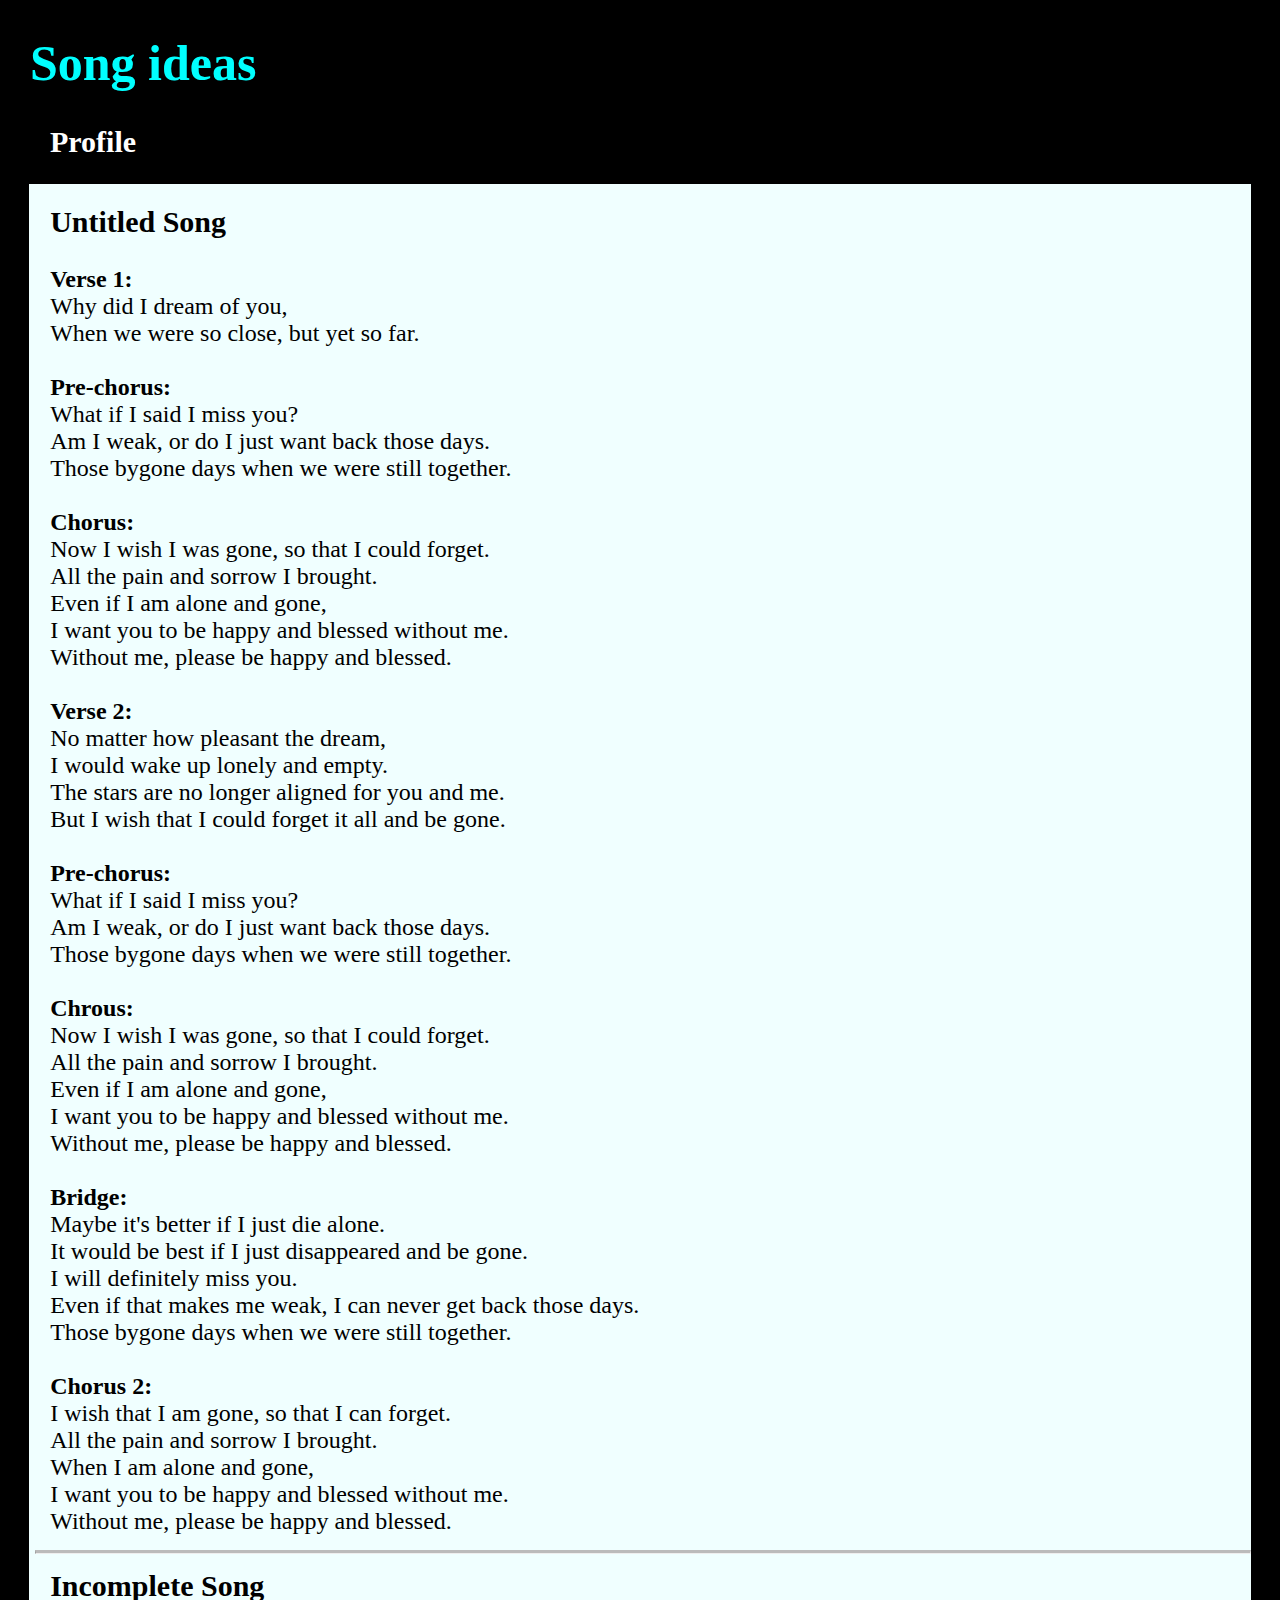
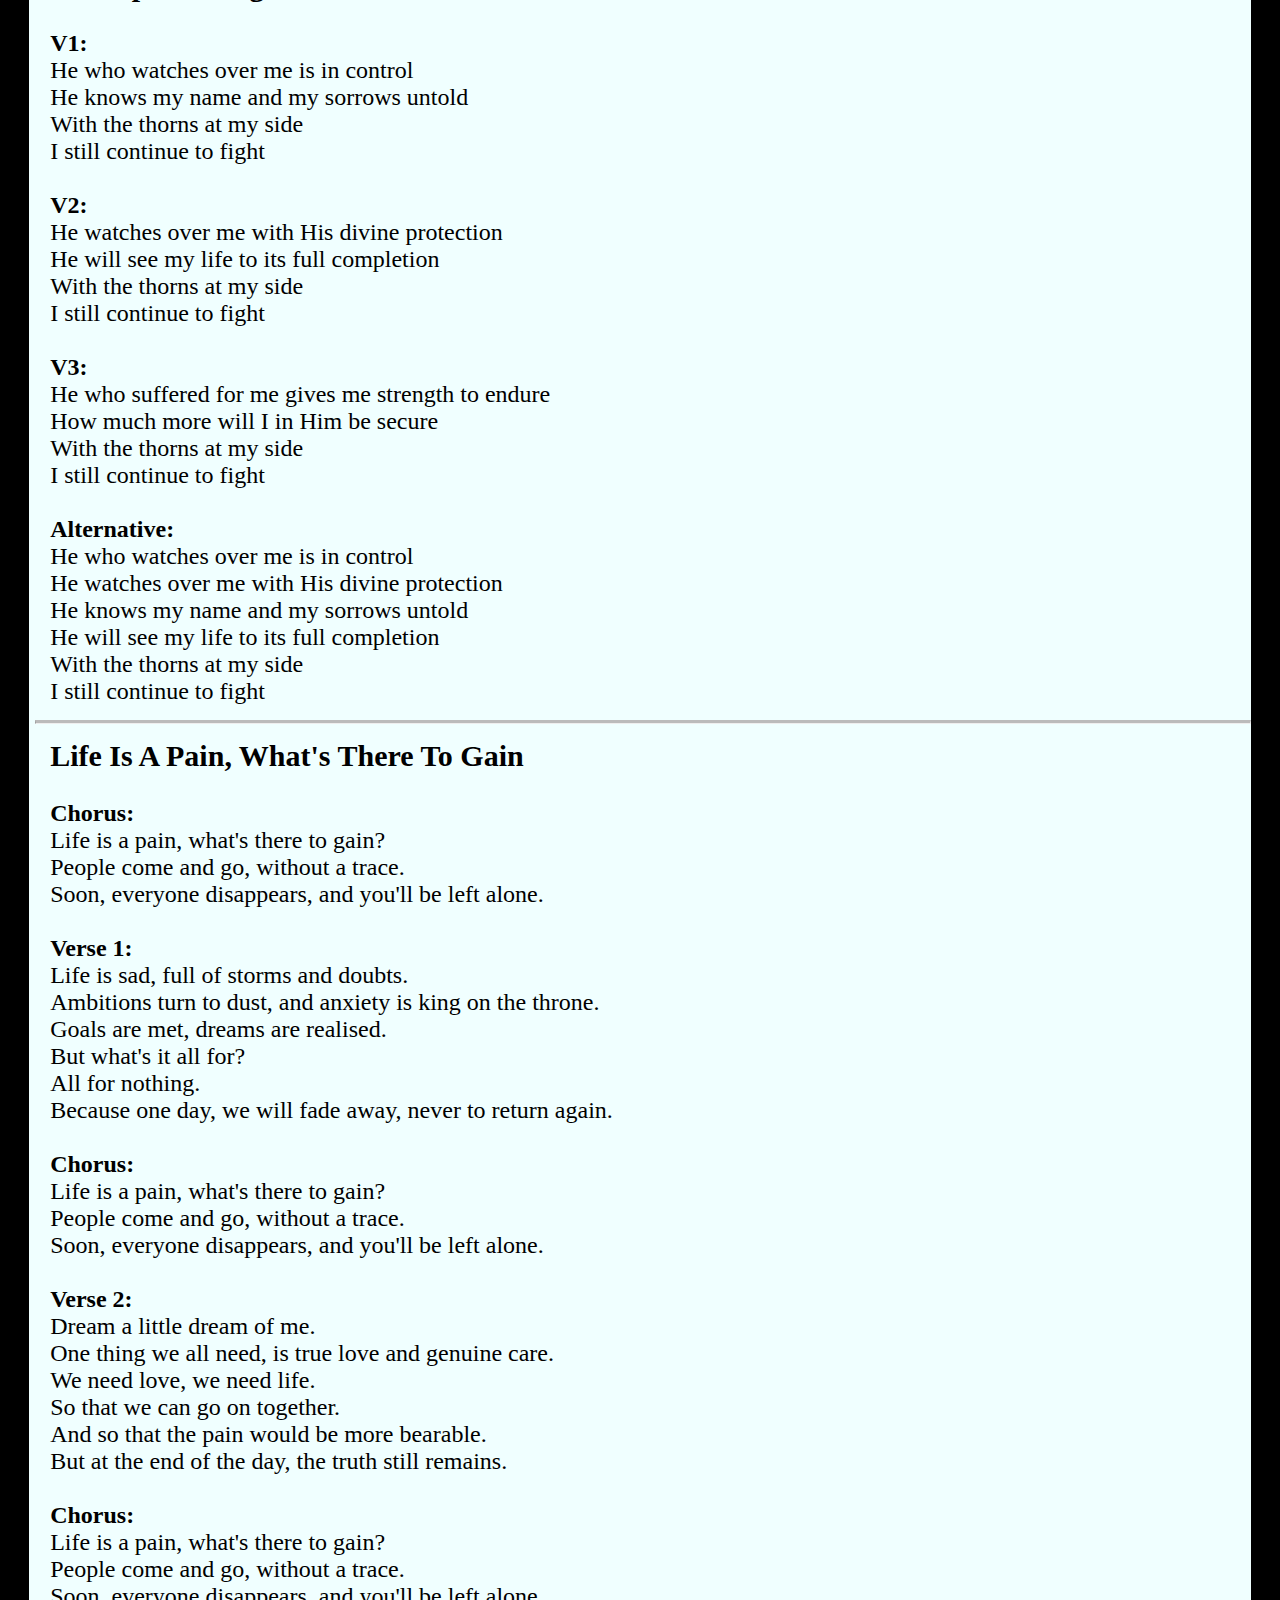
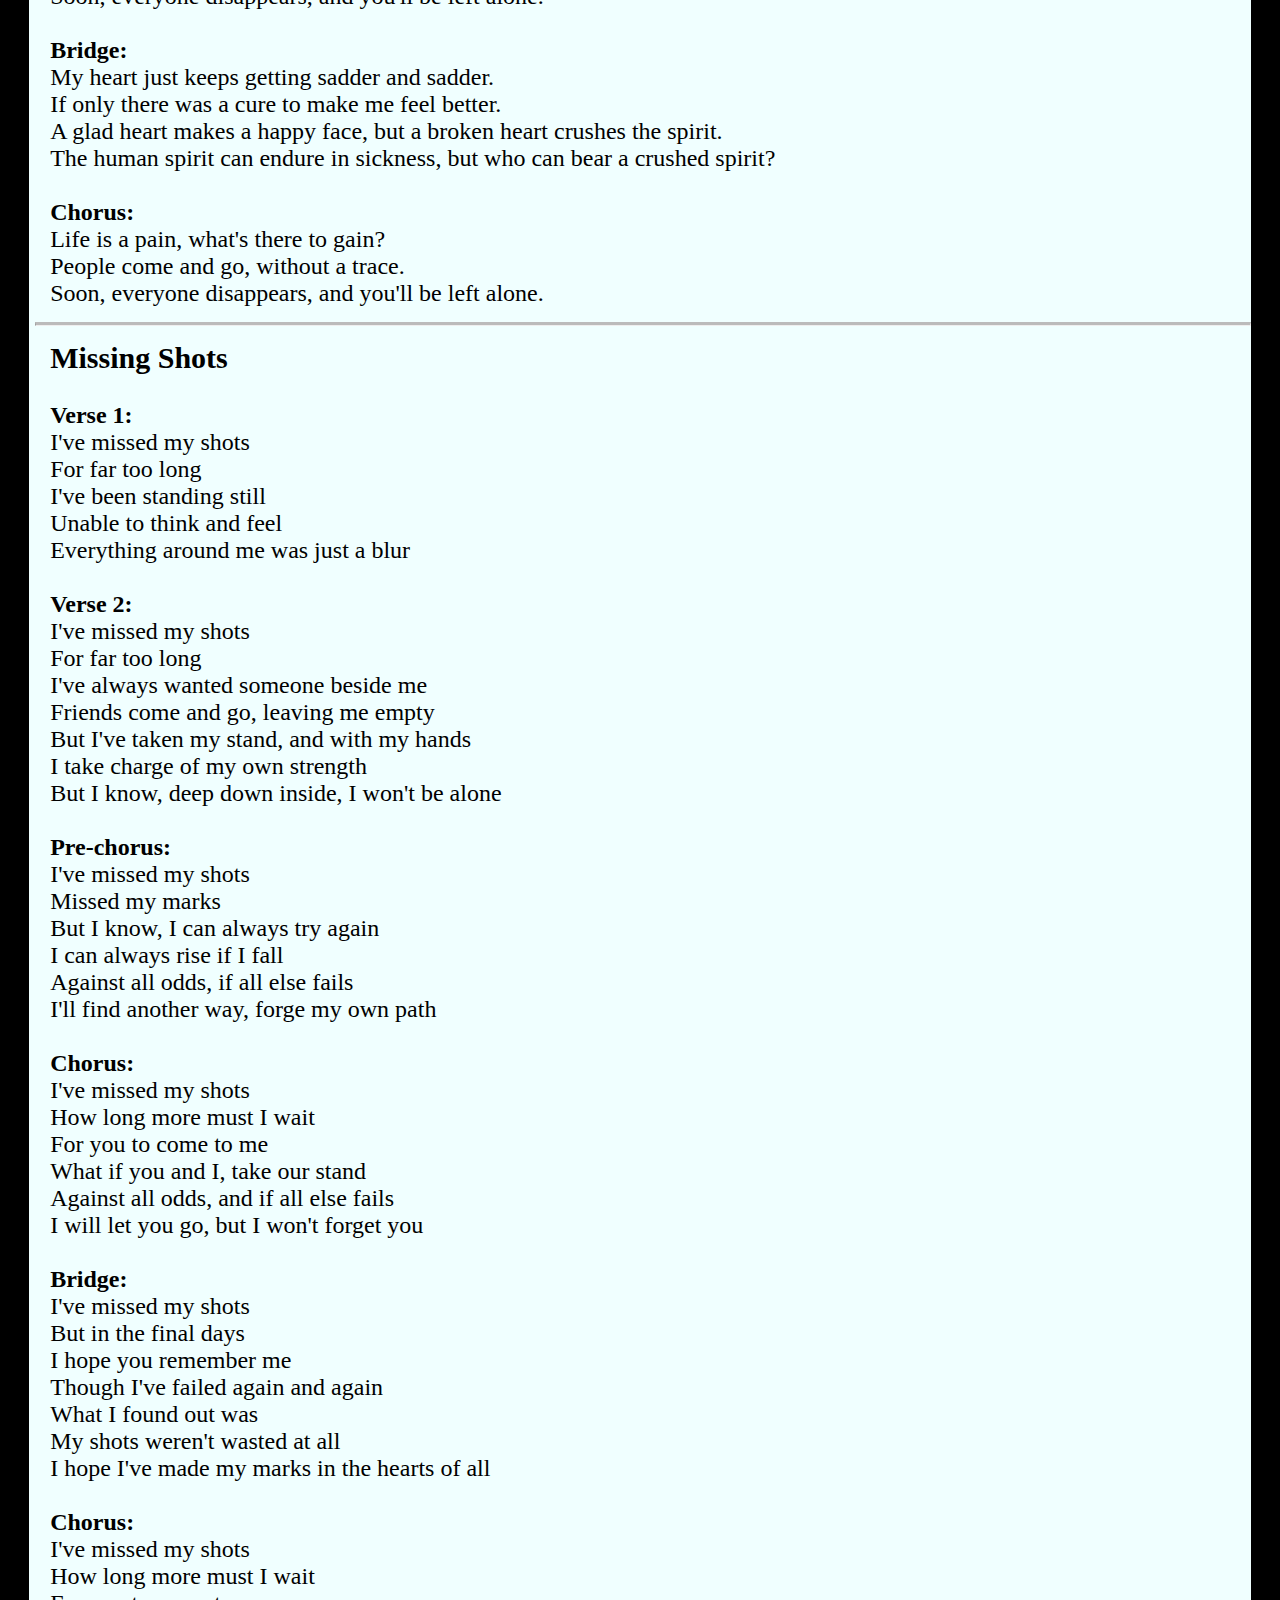
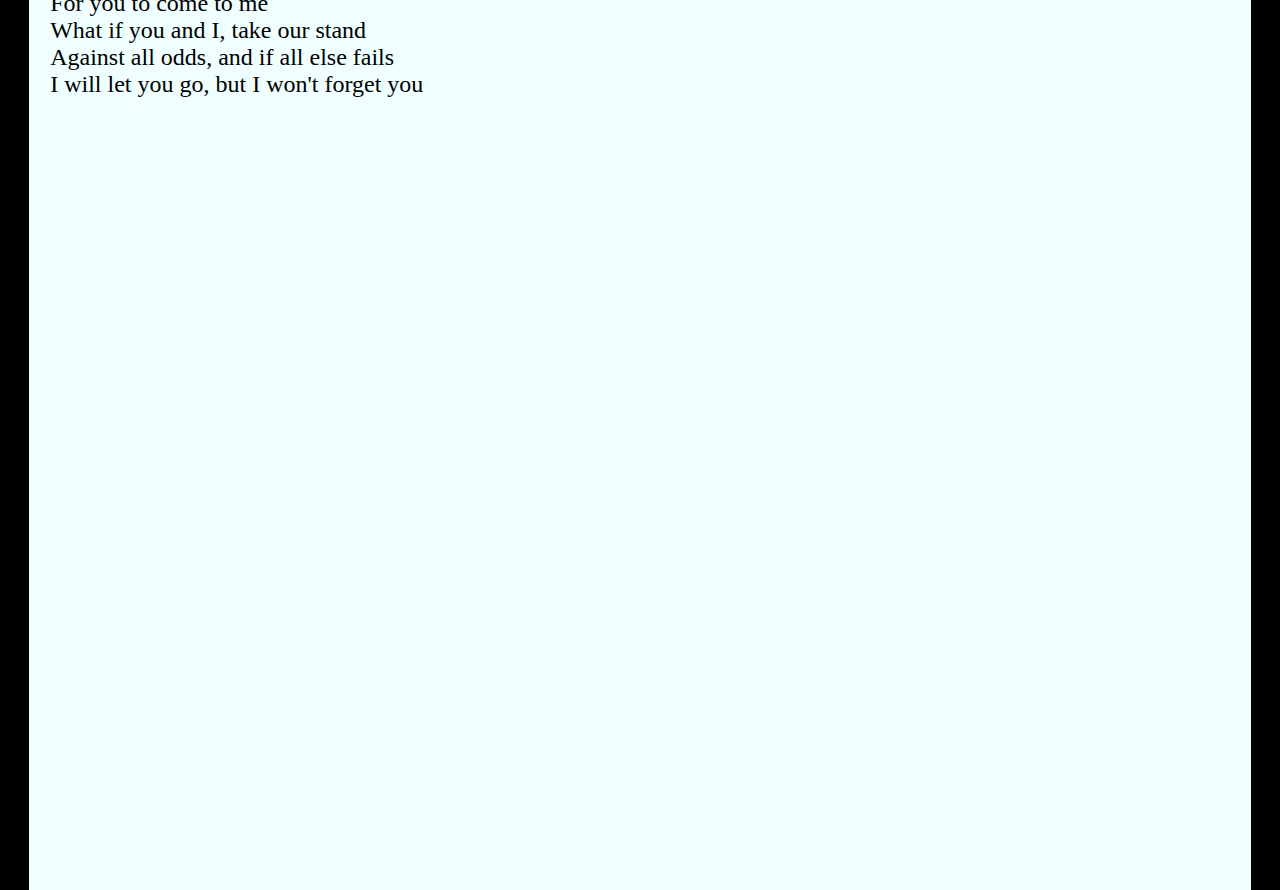
<file: songs.html>
<!doctype html>
<html>
<head>
<meta charset="utf-8">
<meta name=viewport content="width=device-width, initial-scale=0.5">
<title>Lyrics</title>
<link href="css/songs.css" rel="stylesheet" type="text/css">
</head>

<body>
	<!--title-->
	<div class="menu">
    	<h1>Song ideas</h1>

		<!--menu links-->
		<h2><a href="index.html">Profile</a></h2>
	</div>
	
	<!--container-->
    <div class="song-box">
        <p> <!--part 1-->
			<b class="text">Untitled Song</b><br><br>
			<b>Verse 1:</b> <br>
            Why did I dream of you, <br>
			When we were so close, but yet so far. <br><br>

            <b>Pre-chorus:</b> <br>
			What if I said I miss you? <br>
			Am I weak, or do I just want back those days. <br>
			Those bygone days when we were still together. <br><br>

            <b>Chorus:</b> <br>
			Now I wish I was gone, so that I could forget. <br>
			All the pain and sorrow I brought.<br>
			Even if I am alone and gone, <br>
			I want you to be happy and blessed without me. <br>
			Without me, please be happy and blessed. <br><br>

            <b>Verse 2:</b> <br>
			No matter how pleasant the dream, <br>
			I would wake up lonely and empty. <br>
			The stars are no longer aligned for you and me. <br>
			But I wish that I could forget it all and be gone. <br><br>

            <b>Pre-chorus:</b> <br>
			What if I said I miss you? <br>
			Am I weak, or do I just want back those days. <br>
			Those bygone days when we were still together. <br><br>

            <b>Chrous:</b> <br>
			Now I wish I was gone, so that I could forget. <br>
			All the pain and sorrow I brought. <br>
			Even if I am alone and gone, <br>
			I want you to be happy and blessed without me. <br>
			Without me, please be happy and blessed. <br><br>

            <b>Bridge:</b> <br>
			Maybe it's better if I just die alone. <br>
			It would be best if I just disappeared and be gone. <br>
			I will definitely miss you. <br>
			Even if that makes me weak, I can never get back those days. <br>
			Those bygone days when we were still together. <br><br>

            <b>Chorus 2:</b> <br>
			I wish that I am gone, so that I can forget. <br>
			All the pain and sorrow I brought. <br>
			When I am alone and gone, <br>
			I want you to be happy and blessed without me. <br>
			Without me, please be happy and blessed.
		</p> <hr class="solid">

		<p> <!--part 2-->
			<b class="text">Incomplete Song</b><br><br>
			<b>V1:</b> <br>
			He who watches over me is in control<br>
			He knows my name and my sorrows untold<br>
			With the thorns at my side<br>
			I still continue to fight<br><br>

			<b>V2:</b> <br>
			He watches over me with His divine protection<br>
			He will see my life to its full completion<br>
			With the thorns at my side<br>
			I still continue to fight<br><br>

			<b>V3:</b> <br>
			He who suffered for me gives me strength to endure<br>
			How much more will I in Him be secure<br>
			With the thorns at my side<br>
			I still continue to fight<br><br>

			<b>Alternative:</b> <br>
			He who watches over me is in control<br>
			He watches over me with His divine protection<br>
			He knows my name and my sorrows untold<br>
			He will see my life to its full completion<br>
			With the thorns at my side<br>
			I still continue to fight
		</p> <hr class="solid">

		<p> <!--part 3-->
			<b class="text">Life Is A Pain, What's There To Gain</b><br><br>
			<b>Chorus:</b> <br>
			Life is a pain, what's there to gain? <br>
			People come and go, without a trace. <br>
			Soon, everyone disappears, and you'll be left alone. <br><br>

			<b>Verse 1:</b> <br>
			Life is sad, full of storms and doubts. <br>
			Ambitions turn to dust, and anxiety is king on the throne. <br>
			Goals are met, dreams are realised. <br>
			But what's it all for? <br>
			All for nothing. <br>
			Because one day, we will fade away, never to return again. <br><br>

			<b>Chorus:</b> <br>
			Life is a pain, what's there to gain? <br>
			People come and go, without a trace. <br>
			Soon, everyone disappears, and you'll be left alone. <br><br>

			<b>Verse 2:</b> <br>
			Dream a little dream of me. <br>
			One thing we all need, is true love and genuine care. <br>
			We need love, we need life. <br>
			So that we can go on together. <br>
			And so that the pain would be more bearable. <br>
			But at the end of the day, the truth still remains. <br><br>

			<b>Chorus:</b> <br>
			Life is a pain, what's there to gain? <br>
			People come and go, without a trace. <br>
			Soon, everyone disappears, and you'll be left alone. <br><br>

			<b>Bridge:</b> <br>
			My heart just keeps getting sadder and sadder. <br>
			If only there was a cure to make me feel better. <br>
			A glad heart makes a happy face, but a broken heart crushes the spirit. <br>
			The human spirit can endure in sickness, but who can bear a crushed spirit? <br><br>

			<b>Chorus:</b> <br>
			Life is a pain, what's there to gain? <br>
			People come and go, without a trace. <br>
			Soon, everyone disappears, and you'll be left alone.
		</p><hr class="solid">

		<p> <!--part 4-->
			<b class="text">Missing Shots</b><br><br>
			<b>Verse 1:</b> <br>
			I've missed my shots<br>
			For far too long<br>
			I've been standing still<br>
			Unable to think and feel<br>
			Everything around me was just a blur<br><br>

			<b>Verse 2:</b> <br>
			I've missed my shots<br>
			For far too long<br>
			I've always wanted someone beside me<br>
			Friends come and go, leaving me empty<br>
			But I've taken my stand, and with my hands<br>
			I take charge of my own strength<br>
			But I know, deep down inside, I won't be alone<br><br>

			<b>Pre-chorus:</b> <br>
			I've missed my shots<br>
			Missed my marks<br>
			But I know, I can always try again<br>
			I can always rise if I fall<br>
			Against all odds, if all else fails<br>
			I'll find another way, forge my own path<br><br>

			<b>Chorus:</b> <br>
			I've missed my shots<br>
			How long more must I wait<br>
			For you to come to me<br>
			What if you and I, take our stand<br>
			Against all odds, and if all else fails<br>
			I will let you go, but I won't forget you<br><br>

			<b>Bridge:</b> <br>
			I've missed my shots<br>
			But in the final days<br>
			I hope you remember me<br>
			Though I've failed again and again<br>
			What I found out was<br>
			My shots weren't wasted at all<br>
			I hope I've made my marks in the hearts of all<br><br>

			<b>Chorus:</b> <br>
			I've missed my shots<br>
			How long more must I wait<br>
			For you to come to me<br>
			What if you and I, take our stand<br>
			Against all odds, and if all else fails<br>
			I will let you go, but I won't forget you
		</p>

    </div>
	<!--container end-->

</body>
</html>
</file>
<file: css/custom.css>
@charset "utf-8";

body {
	background-color: black;
	color: white;
	margin-left: auto;
	margin-right: auto;
	margin-top: auto;
	margin-bottom: auto;
	height: 1000px;
	max-height: 1920px;
	text-justify: auto;
}

a {
	text-decoration: none;
	color: white;
}
a:hover {
	text-decoration: underline;
	color: white;
}

h1 {
	color: aqua;
	font-size: 50px;
	margin-left: 30px;
}

.text {
	margin-left: 55px;
	margin-top: -10px;
	color: aquamarine;
	font-size: 30px;
}

.subtext {
	margin-left: 55px;
	margin-top: -10px;
	color: lawngreen;
	font-family: courier new;
	font-size: 25px;
}

h2 {
	margin-left: 40px;
	margin-right: auto;
	margin-top: 10px;
	margin-bottom: auto;
	font-family: Georgia, 'Times New Roman', Times, serif;
	font-weight: bold;
	font-size: 30px;
}


h3 {
	margin-left: 40px;
	margin-right: auto;
	margin-top: 10px;
	margin-bottom: auto;
	font-family: Georgia, 'Times New Roman', Times, serif;
	font-weight: bold;
	font-size: 30px;
}

h4 {
	margin-left: 40px;
	margin-right: auto;
	margin-top: 10px;
	margin-bottom: auto;
	font-family: Georgia, 'Times New Roman', Times, serif;
	font-weight: bold;
	font-size: 30px;
}

h5 {
	margin-left: 40px;
	margin-right: auto;
	margin-top: 10px;
	margin-bottom: auto;
	font-family: Georgia, 'Times New Roman', Times, serif;
	font-weight: bold;
	font-size: 30px;
}

.footer {
	position: fixed;
	left: 0px;
	bottom: 0px;
	width: 100%;
	background-color: darkslategray;
}

.footer_text {
	text-align: center;
	color: white;
	padding-top: auto;
}

.userlink {
	text-decoration: underline;
}
</file>
<file: css/haiku.css>
@charset "utf-8";

body {
	background-color: black;
	color: white;
	margin-left: auto;
	margin-right: auto;
	margin-top: auto;
	margin-bottom: auto;
}

.menu {
	width: auto;
	text-align: left;
}

a {
	text-decoration: none;
	color: white;
}
a:hover {
	text-decoration: underline;
	color: white;
}

.haiku-box {
	width: 95%;
	height: 1280px;
	margin-left: auto;
	margin-right: auto;
	margin-top: auto;
	margin-bottom: auto;
	padding-top: 0.5%;
	padding-left: 0.5%;
	background-color: azure;
}

p {
	color: black;
	margin-left: 15px;
	margin-right: 15px;
	margin-top: 15px;
	margin-bottom: 15px;
	font-size: 24px;
	font-family: lato regular;
}

h1 {
	color: aqua;
	font-size: 50px;
	margin-left: 30px;
}

h2 {
	color: white;
	font-size: 30px;
	margin-left: 50px;
}

hr.solid {
  border-top: 3px solid #bbb;
}
</file>
<file: css/poems.css>
@charset "utf-8";

body {
	background-color: black;
	color: white;
	margin-left: auto;
	margin-right: auto;
	margin-top: auto;
	margin-bottom: auto;
}

.menu {
	width: auto;
	text-align: left;
}

a {
	text-decoration: none;
	color: white;
}
a:hover {
	text-decoration: underline;
	color: white;
}

.poem-box {
	width: 95%;
	height: 17500px;
	margin-left: auto;
	margin-right: auto;
	margin-top: auto;
	margin-bottom: auto;
	padding-top: 0.5%;
	padding-left: 0.5%;
	background-color: azure;
}

p {
	color: black;
	margin-left: 15px;
	margin-right: 15px;
	margin-top: 15px;
	margin-bottom: 15px;
	font-size: 24px;
	font-family: lato regular;
}

h1 {
	color: aqua;
	font-size: 50px;
	margin-left: 30px;
}

h2 {
	color: white;
	font-size: 30px;
	margin-left: 50px;
}

hr.solid {
  border-top: 3px solid #bbb;
}
</file>
<file: css/songs.css>
@charset "utf-8";

body {
	background-color: black;
	color: white;
	margin-left: auto;
	margin-right: auto;
	margin-top: auto;
	margin-bottom: auto;
}

.menu {
	width: auto;
	text-align: left;
}

a {
	text-decoration: none;
	color: white;
}
a:hover {
	text-decoration: underline;
	color: white;
}

.song-box {
	width: 95%;
	height: 5500px;
	margin-left: auto;
	margin-right: auto;
	margin-top: auto;
	margin-bottom: auto;
	padding-top: 0.5%;
	padding-left: 0.5%;
	background-color: azure;
}

.text {
	font-size: 30px;
}

p {
	color: black;
	margin-left: 15px;
	margin-right: 15px;
	margin-top: 15px;
	margin-bottom: 15px;
	font-size: 24px;
	font-family: lato regular;
}

hr.solid {
	border-top: 3px solid #bbb;
}

h1 {
	color: aqua;
	font-size: 50px;
	margin-left: 30px;
}

h2 {
	color: white;
	font-size: 30px;
	margin-left: 50px;
}
</file>
